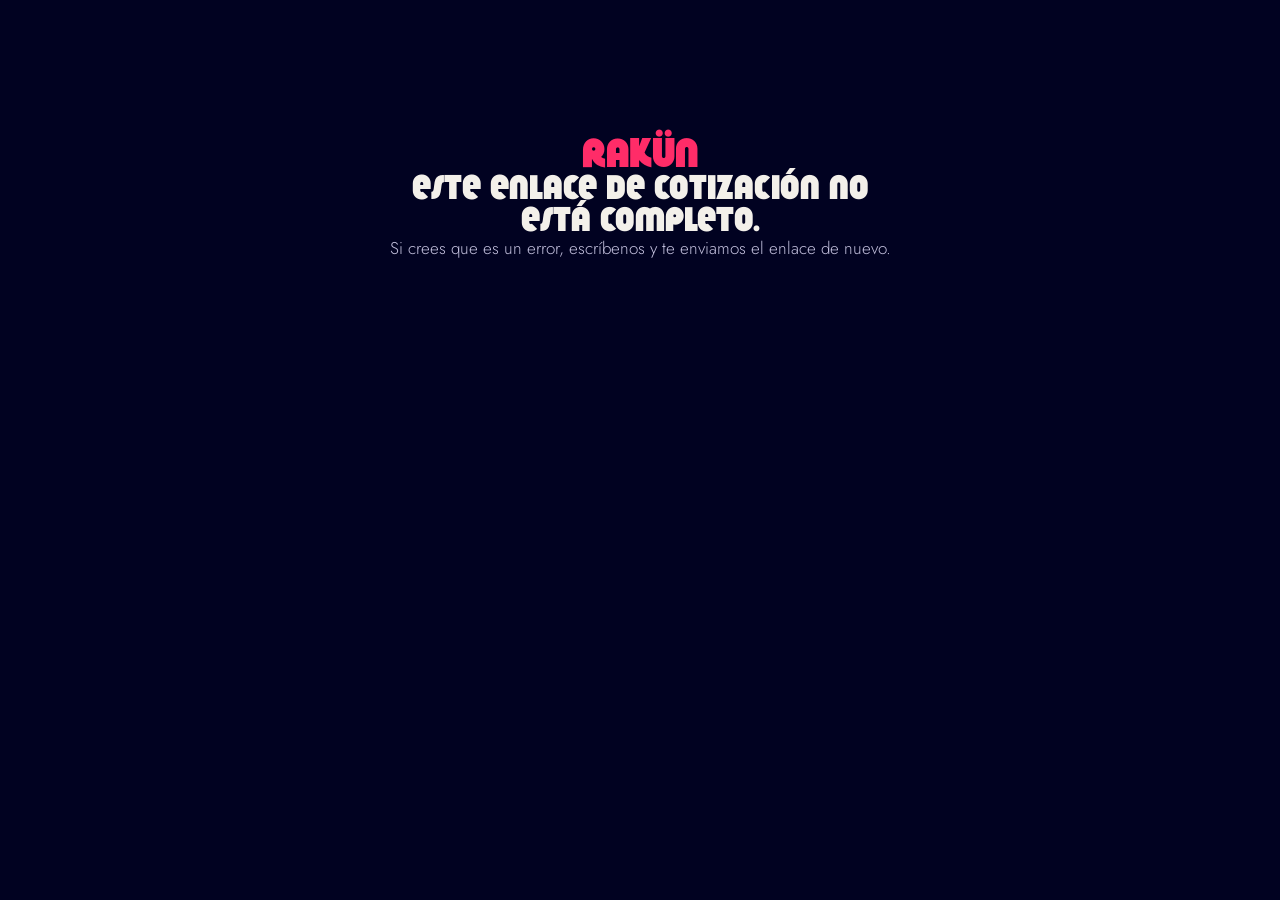
<file: cotizacion.html>
<!doctype html>
<html lang="es">
<head>
  <meta charset="utf-8">
  <meta name="viewport" content="width=device-width, initial-scale=1">
  <title>Cotización — RAKÜN Visual Design</title>
  <meta name="description" content="Tu cotización de RAKÜN: revísala, descárgala en PDF y acéptala.">
  <meta name="robots" content="noindex">
  <meta name="theme-color" content="#010221">
  <link rel="preconnect" href="https://fonts.googleapis.com">
  <link rel="preconnect" href="https://fonts.gstatic.com" crossorigin>
  <link rel="stylesheet" href="https://fonts.googleapis.com/css2?family=Jost:wght@300;400;500&family=JetBrains+Mono:wght@400;500&display=swap">
  <script src="pixel.js" defer></script>
  <link rel="stylesheet" href="styles.css">
  <link rel="stylesheet" href="app/cotizacion.css">
  <link rel="icon" href="assets/favicon.svg" type="image/svg+xml">
  <link rel="icon" href="assets/favicon-32.png" type="image/png" sizes="32x32">
  <link rel="apple-touch-icon" href="assets/apple-touch-icon.png">
</head>
<body class="cq">
  <!-- La hoja la arma app/cotizacion.js con el enlace secreto (?c=…). «Descargar PDF» imprime esta misma hoja. -->
  <main class="cq__wrap" data-quote>
    <p class="mono cq__loading">Cargando tu cotización…</p>
  </main>
  <script type="module" src="app/cotizacion.js"></script>
</body>
</html>
</file>
<file: styles.css>
/* ==========================================================================
   RAKÜN Visual Design — styles.css
   Sistema: tokens de marca + data-theme por landing. El rosa siempre manda;
   cada landing solo cambia --accent / --accent-2 y algún detalle menor.
   ========================================================================== */

@font-face {
  font-family: "Knuckle Down";
  src: local("Knuckle Down"), local("KnuckleDown"),
       url("fonts/KnuckleDown.otf") format("opentype");
  font-weight: 100 900; /* una sola variante: evita negritas sintéticas */
  font-style: normal;
  font-display: swap;
}

/* ---------- Tokens ---------- */
:root {
  /* Marca */
  --pink: #FF2C68;
  --yellow: #FFF02B;
  --blue: #2BCDFF;
  --navy: #1B1A35;
  --white: #FFFFFF;
  --cream: #F3F0EA;
  --navy-deep: #14132B;
  --ink-0: #010221;           /* fondo del isotipo: el mapache se funde con la pantalla */
  --ink-soft: #3C3A5C;        /* texto secundario sobre crema (AA) */
  --mist: #C3C0DD;            /* texto secundario sobre navy (AA) */

  /* Tema (home por defecto) */
  --accent: var(--yellow);
  --accent-2: var(--blue);
  --surface-dark: var(--ink-0);
  --surface-light: var(--cream);
  --on-dark: var(--white);
  --on-light: var(--navy);
  --line-dark: rgba(255, 255, 255, .17);
  --line-light: rgba(27, 26, 53, .22);

  /* Tipografía */
  --f-display: "Knuckle Down", "Rubik", "Arial Rounded MT Bold", system-ui, sans-serif;
  --f-body: "Futura", "Futura PT", "Jost", "Century Gothic", sans-serif;
  --f-mono: "JetBrains Mono", ui-monospace, "SFMono-Regular", Menlo, monospace;

  --fs-mega: clamp(3.1rem, 8.4vw, 9.8rem);
  --fs-display: clamp(2.5rem, 5.8vw, 6.4rem);
  --fs-display-md: clamp(2.2rem, 4.6vw, 4.9rem);
  --fs-lead: clamp(1.12rem, 1.35vw, 1.38rem);
  --fs-body: 1.0625rem;
  --fs-label: .8125rem;
  --fs-mono: .72rem;

  /* Espacio y retícula */
  --hdr-h: 68px;
  --rail: 64px;
  --gutter: clamp(16px, 3vw, 44px);
  --sec-pad: clamp(72px, 10vw, 152px);

  --ease-out: cubic-bezier(.16, 1, .3, 1);
  --ease-io: cubic-bezier(.76, 0, .24, 1);
}

/* Landings: solo cambian acentos y algún detalle */
body[data-theme="influencers"] { --accent: var(--yellow); --accent-2: var(--yellow); }
body[data-theme="medicos"]     { --accent: var(--blue);   --accent-2: var(--blue); }
body[data-theme="mentores"]    {
  --accent: var(--yellow);
  --accent-2: var(--blue);
  /* autoridad: más fondo oscuro, las secciones "claras" pasan a navy profundo */
  --surface-light: var(--navy-deep);
  --on-light: var(--white);
  --ink-soft: var(--mist);
  --line-light: rgba(255, 255, 255, .17);
}

/* ---------- Base ---------- */
*, *::before, *::after { box-sizing: border-box; }
html { -webkit-text-size-adjust: 100%; scroll-behavior: smooth; }
html.lenis, html.lenis body { height: auto; }
.lenis.lenis-smooth { scroll-behavior: auto !important; }
body {
  margin: 0;
  background: var(--surface-dark);
  color: var(--on-dark);
  font-family: var(--f-body);
  font-weight: 300;
  font-size: var(--fs-body);
  line-height: 1.55;
  -webkit-font-smoothing: antialiased;
  text-rendering: optimizeLegibility;
  overflow-x: clip;
}
.intro-on body { overflow: hidden; }
img, svg { display: block; max-width: 100%; }
img { height: auto; }
a { color: inherit; text-decoration: none; }
button { font: inherit; color: inherit; background: none; border: 0; padding: 0; cursor: pointer; }
h1, h2, h3, p, ol, ul, dl, dd, figure, blockquote { margin: 0; }
ol, ul { list-style: none; padding: 0; }
em { font-style: normal; color: var(--pink); }
.pink { color: var(--pink); }
[hidden] { display: none !important; }

::selection { background: var(--pink); color: var(--navy); }
html { scrollbar-color: var(--pink) var(--navy-deep); scrollbar-width: thin; }
::-webkit-scrollbar { width: 10px; }
::-webkit-scrollbar-track { background: var(--navy-deep); }
::-webkit-scrollbar-thumb { background: var(--pink); }

:focus-visible { outline: 3px solid var(--pink); outline-offset: 3px; }
.sec--pink :focus-visible, .btn--pink:focus-visible, .mega-btn:focus-visible { outline-color: var(--navy); }
.sec--navy :focus-visible, .hdr :focus-visible, .intro :focus-visible { outline-color: var(--yellow); }

.sprite { position: absolute; width: 0; height: 0; overflow: hidden; }
.mono {
  font-family: var(--f-mono);
  font-size: var(--fs-mono);
  font-weight: 400;
  letter-spacing: .06em;
  text-transform: uppercase;
  line-height: 1.5;
}
.ico { width: 1.1em; height: 1.1em; flex: none; }
.cross { position: absolute; width: 18px; height: 18px; color: currentColor; opacity: .7; }

.skip-link {
  position: fixed; left: 12px; top: -60px; z-index: 200;
  background: var(--yellow); color: var(--navy);
  padding: 10px 16px; font-weight: 500;
}
.skip-link:focus { top: 12px; }

/* ---------- Links y botones ---------- */
.link {
  display: inline-flex; align-items: center; gap: .45em;
  font-family: var(--f-body); font-weight: 400;
  font-size: .9rem; letter-spacing: .14em; text-transform: uppercase;
  padding-bottom: 4px;
  background: linear-gradient(currentColor, currentColor) 0 100% / 100% 1px no-repeat;
  transition: background-size .5s var(--ease-out);
}
.link .ico { transition: transform .4s var(--ease-out); }
.link:hover { background-size: 0% 1px; background-position: 100% 100%; }
.link:hover .ico { transform: translate(2px, 2px); }
.link:hover .ico use[href="#i-ne"] { transform: none; }

.btn {
  display: inline-flex; align-items: center; gap: .6em;
  font-family: var(--f-body); font-weight: 500;
  font-size: .8rem; letter-spacing: .16em; text-transform: uppercase;
  padding: 0 20px; height: 44px;
  transition: transform .35s var(--ease-out);
}
.btn--pink { background: var(--pink); color: var(--navy); }
.btn .ico { transition: transform .35s var(--ease-out); }
.btn:hover .ico { transform: translate(3px, -3px); }

/* ---------- Badge (logotipo) ---------- */
.badge {
  --bs: 40px;
  display: inline-flex; flex-direction: column;
  font-size: var(--bs);
  border: max(2px, .055em) solid var(--white);
  padding: .1em .12em 0;
  line-height: 1;
  position: relative;
  user-select: none;
}
.badge__word {
  display: flex; align-items: flex-end;
  font-family: var(--f-display); font-weight: 900;
  text-transform: uppercase; letter-spacing: -.01em;
  color: var(--white);
  line-height: .86;
  padding: .02em .02em 0;
}
.badge__word > span { display: inline-block; position: relative; }
.badge__u { color: var(--pink); }
.badge__burst {
  position: absolute; width: .44em; height: .44em;
  right: -.24em; top: -.26em;
  fill: var(--pink);
  overflow: visible;
}
.badge__bar {
  display: flex; justify-content: space-between; gap: .3em;
  background: var(--pink);
  font-family: var(--f-body); font-weight: 400;
  font-size: .26em; letter-spacing: .2em;
  margin: .5em -.47em 0;
  padding: .26em .5em .2em .62em;
  transform-origin: left center;
}
.badge__bar span:first-child { color: var(--white); }
.badge__bar span:last-child { color: var(--navy); }
.badge--sm { --bs: 22px; }

/* ---------- Ojo ---------- */
.rk-eye { overflow: visible; }
.rk-eye__lid { fill: var(--eye-lid, var(--navy)); stroke: var(--eye-lid, var(--navy)); stroke-width: 3; stroke-linejoin: round; }
.rk-eye__cut line { stroke: var(--pink); }
.rk-eye__sclera { fill: var(--blue); }
.rk-eye__yellow { fill: var(--yellow); }
.rk-eye__pink { fill: var(--pink); }
.rk-eye__ring { fill: var(--white); }
.rk-eye__pupil { fill: var(--navy); }

/* ==========================================================================
   000 · INTRO
   ========================================================================== */
.intro { display: none; }
.intro-on .intro {
  display: block;
  position: fixed; inset: 0; z-index: 150;
  /* red de seguridad: si el JS falla, la intro se retira sola */
  animation: intro-failsafe .01s 6s forwards;
}
.intro.is-running { animation: none; }
@keyframes intro-failsafe { to { visibility: hidden; pointer-events: none; } }

.intro__cut, .intro__panel { position: absolute; inset: 0; }
.intro__cut { background: var(--pink); }
.intro__panel {
  background: var(--ink-0);
  display: grid; place-items: center;
  overflow: hidden;
}
.intro__stage {
  display: flex; flex-direction: column; align-items: center;
  gap: clamp(8px, 2.4vh, 28px);
}
.intro__art { width: 100%; height: 100%; display: block; overflow: visible; }
.badge--intro { --bs: clamp(44px, 7.4vw, 92px); }
.i-flash { fill: var(--pink); }
.intro__meta {
  position: absolute; left: var(--gutter); bottom: 22px;
  display: flex; gap: 28px; color: var(--mist);
}
.intro__skip {
  position: absolute; right: var(--gutter); bottom: 14px;
  display: inline-flex; align-items: center; gap: 10px;
  color: var(--white); padding: 10px 0;
  background: linear-gradient(currentColor, currentColor) 0 calc(100% - 6px) / 100% 1px no-repeat;
}
.intro__skip:hover { color: var(--yellow); }
/* indicador de carga: avanza a saltos, como la animación cuadro a cuadro */
.intro__load {
  position: absolute; left: 50%; bottom: clamp(22px, 5vh, 46px); translate: -50% 0; z-index: 2;
  display: flex; flex-direction: column; align-items: stretch; gap: 8px;
  width: min(300px, 64vw); color: var(--white);
}
.intro__load p { display: flex; justify-content: space-between; gap: 16px; margin: 0; font-size: .62rem; letter-spacing: .14em; text-transform: uppercase; }
.intro__load p b { color: var(--yellow); font-weight: 500; }
.intro__load span[data-intro-msg]::after { content: "_"; animation: intro-caret .5s steps(1) infinite; }
.intro__bar { display: block; height: 8px; padding: 2px; border: 1px solid rgba(255, 255, 255, .5); }
.intro__bar i { display: block; height: 100%; background: var(--yellow); transform: scaleX(0); transform-origin: 0 50%; }
@keyframes intro-caret { 50% { opacity: 0; } }

/* ==========================================================================
   Cursor
   ========================================================================== */
.cursor { display: none; }
.has-cursor .cursor { display: block; }
.has-cursor, .has-cursor * { cursor: none !important; }
.cursor__dot, .cursor__ring {
  position: fixed; left: 0; top: 0; z-index: 1000;          /* encima de todo: intro, alcantarilla, formularios y avisos */
  pointer-events: none; border-radius: 50%;
  will-change: transform;
}
/* contorno navy: el punto rosa sigue viéndose sobre botones y secciones rosas */
.cursor__dot { width: 8px; height: 8px; margin: -4px 0 0 -4px; background: var(--pink); box-shadow: 0 0 0 1.5px var(--ink-0); }
.cursor__ring {
  width: 38px; height: 38px; margin: -19px 0 0 -19px;
  border: 1px solid var(--white);
  mix-blend-mode: difference;
  transition: opacity .3s;
}
.cursor.is-hidden .cursor__dot, .cursor.is-hidden .cursor__ring { opacity: 0; }

/* ==========================================================================
   Header
   ========================================================================== */
.hdr {
  position: fixed; inset: 0 0 auto; z-index: 90;
  height: var(--hdr-h);
  display: flex; align-items: center; gap: clamp(14px, 2vw, 28px);
  padding: 0 var(--gutter);
  background: var(--ink-0);
  color: var(--white);
  border-bottom: 1px solid var(--line-dark);
  transition: transform .5s var(--ease-out);
}
.hdr.is-hidden { transform: translateY(-100%); }
.hdr__brand { display: block; flex: none; }
.hdr__eye { width: 52px; height: auto; aspect-ratio: 212 / 140; flex: none; --eye-lid: var(--navy-deep); }
/* el ojo del menú lleva de vuelta a la alcantarilla (la entrada para elegir mundo) */
.hdr__home { position: relative; display: block; flex: none; line-height: 0; }
.hdr__home-tip {
  position: absolute; top: calc(100% + 12px); left: 50%; translate: -50% -4px;
  padding: 6px 10px; white-space: nowrap; line-height: 1.2;
  font-size: .56rem; letter-spacing: .12em; text-transform: uppercase;
  background: var(--yellow); color: var(--ink-0); box-shadow: 3px 3px 0 var(--pink);
  opacity: 0; pointer-events: none; transition: opacity .2s, translate .2s var(--ease-out);
}
.hdr__home-tip::before { content: ""; position: absolute; bottom: 100%; left: 50%; margin-left: -6px; border: 6px solid transparent; border-bottom-color: var(--yellow); }
.hdr__home:hover .hdr__home-tip, .hdr__home:focus-visible .hdr__home-tip { opacity: 1; translate: -50% 0; }
.hdr__nav { margin-left: auto; }
.hdr__nav ul { display: flex; gap: clamp(16px, 2.4vw, 36px); }
.hdr__nav a {
  position: relative;
  font-weight: 400; font-size: var(--fs-label);
  letter-spacing: .2em; text-transform: uppercase;
  padding: 6px 0;
}
.hdr__nav a::after {
  content: ""; position: absolute; left: 0; right: 0; bottom: 0; height: 2px;
  background: var(--pink);
  transform: scaleX(0); transform-origin: right;
  transition: transform .45s var(--ease-out);
}
.hdr__nav a[data-swatch="yellow"]::after { background: var(--yellow); }
.hdr__nav a[data-swatch="blue"]::after { background: var(--blue); }
.hdr__nav a[data-swatch="mix"]::after { background: linear-gradient(90deg, var(--yellow) 50%, var(--blue) 50%); }
.hdr__nav a:hover::after { transform: scaleX(1); transform-origin: left; }
.hdr__clock { color: var(--mist); white-space: nowrap; padding-left: clamp(14px, 2vw, 28px); border-left: 1px solid var(--line-dark); line-height: var(--hdr-h); }
.hdr__clock span { color: var(--white); }
.hdr__menu, .hdr__cta-mobile { display: none; }

/* ==========================================================================
   Secciones y retícula
   ========================================================================== */
.sec {
  position: relative;
  display: grid;
  grid-template-columns: var(--rail) minmax(0, 1fr);
}
.sec--navy { background: var(--surface-dark); color: var(--on-dark); --line: var(--line-dark); }
.sec--cream { background: var(--surface-light); color: var(--on-light); --line: var(--line-light); }
.sec--pink { background: var(--pink); color: var(--navy); --line: rgba(27, 26, 53, .3); }
.sec + .sec, .sec + .marquee, .marquee + .sec { border-top: 1px solid var(--line); }

.rail {
  position: relative;
  border-right: 1px solid var(--line);
}
.rail__num, .rail__label {
  position: sticky; top: calc(var(--hdr-h) + 24px);
  display: block;
  font-family: var(--f-mono); font-size: var(--fs-mono);
  letter-spacing: .06em; text-align: center;
}
.rail__label {
  top: calc(var(--hdr-h) + 56px);
  margin-top: 14px;
  writing-mode: vertical-rl; transform: rotate(180deg);
  text-transform: uppercase; opacity: .72;
  margin-inline: auto;
}
.rail::before {
  content: "—"; position: absolute; top: calc(var(--sec-pad) * .5); left: 0; width: 100%;
  font-family: var(--f-mono); font-size: var(--fs-mono); text-align: right; opacity: .5;
  display: none;
}
.sec__body { padding: var(--sec-pad) var(--gutter); min-width: 0; }

.display {
  font-family: var(--f-display); font-weight: 900;
  font-size: var(--fs-display);
  line-height: .9; letter-spacing: -.015em;
  text-transform: uppercase;
  text-wrap: balance;
}
.display--md { font-size: var(--fs-display-md); }

/* ==========================================================================
   001 · HERO
   ========================================================================== */
.hero { min-height: 100svh; padding-top: var(--hdr-h); }
.hero .rail__num { top: calc(var(--hdr-h) + 24px); }
.hero__grid {
  display: grid;
  grid-template-columns: repeat(12, minmax(0, 1fr));
  align-items: stretch;
  padding: clamp(28px, 4vw, 56px) var(--gutter) clamp(40px, 5vw, 72px);
  gap: 0 var(--gutter);
  min-height: calc(100svh - var(--hdr-h));
}
.hero__copy {
  grid-column: 1 / span 7; grid-row: 1;
  position: relative; z-index: 3;
  display: flex; flex-direction: column; justify-content: space-between;
  gap: 40px;
  pointer-events: none;
}
.hero__copy a { pointer-events: auto; }
.hero__title {
  font-family: var(--f-display); font-weight: 900;
  font-size: var(--fs-mega);
  line-height: .86; letter-spacing: -.02em;
  text-transform: uppercase;
  margin-top: clamp(8px, 2vw, 28px);
}
.line { display: block; overflow: hidden; padding-top: .14em; margin-top: -.14em; padding-bottom: .03em; }
.line > span { display: inline-block; }
.line--pink { color: var(--pink); }
.hero__foot { display: grid; gap: 22px; max-width: 30rem; }
.hero__lede { font-size: var(--fs-lead); font-weight: 300; line-height: 1.45; color: var(--white); }
.hero__meta { display: flex; flex-wrap: wrap; gap: 6px 28px; color: var(--mist); }
.hero__foot .link { justify-self: start; }

/* Collage */
.collage {
  grid-column: 7 / -1; grid-row: 1;
  position: relative;
  align-self: center;
  /* el ancho sale del alto disponible: así el logo y su "fig. 01" caben enteros en pantallas bajitas */
  width: min(100%, calc((100svh - var(--hdr-h) - 150px) * 5 / 5.6));
  aspect-ratio: 5 / 5.6;
  margin-left: auto;
  color: var(--mist);
}
.collage > * { position: absolute; }
.collage__blk { display: block; }
.collage__blk--blue { right: 0; top: 6%; width: 50%; height: 56%; background: var(--accent-2); }
.collage__blk--yellow { left: 6%; bottom: 3%; width: 30%; height: 24%; background: var(--accent); }
.collage__burst { right: 30%; top: -3%; width: 30%; height: auto; aspect-ratio: 1; fill: var(--pink); }

/* ==========================================================================
   002 · ENFOQUE
   ========================================================================== */
.focus__head {
  display: grid; grid-template-columns: minmax(0, 8fr) minmax(0, 4fr);
  gap: var(--gutter); align-items: end;
  margin-bottom: clamp(40px, 6vw, 80px);
}
.focus__aside, .block__aside { color: var(--ink-soft); font-size: var(--fs-lead); line-height: 1.45; max-width: 26rem; }

.cards {
  display: grid; grid-template-columns: repeat(3, minmax(0, 1fr));
  border: 1px solid var(--line);
}
.card { position: relative; isolation: isolate; }
.card + .card { border-left: 1px solid var(--line); }
.card::before {
  content: ""; position: absolute; inset: 0; z-index: -1;
  background: var(--c);
  transform: scaleY(0); transform-origin: bottom;
  transition: transform .6s var(--ease-out);
}
.card__link {
  display: flex; flex-direction: column; gap: 18px;
  height: 100%;
  padding: clamp(18px, 2vw, 28px);
  transition: color .3s;
}
.card__top { display: flex; justify-content: space-between; align-items: flex-start; }
.card__num {
  font-family: var(--f-display); font-weight: 900;
  font-size: clamp(3rem, 5vw, 5.2rem); line-height: .8;
}
.card__arrow { width: 40px; height: 40px; transition: transform .5s var(--ease-out); }
.card__media { position: relative; display: block; aspect-ratio: 5 / 4; margin: 6px 0 4px; }
.card__media::before {
  content: ""; position: absolute; inset: 0;
  background: var(--c);
  transform: translate(10px, 10px);
}
.card--mentor .card__media::before { background: linear-gradient(135deg, var(--yellow) 50%, var(--blue) 50%); }
.card__spikes {
  position: absolute; right: -8%; top: -14%; width: 46%; height: auto; aspect-ratio: 1;
  fill: var(--pink);
  transform: scale(0) rotate(-40deg);
  transition: transform .6s var(--ease-out);
}
.card__title {
  font-family: var(--f-display); font-weight: 900;
  font-size: clamp(2rem, 3.2vw, 3.3rem); line-height: .9; text-transform: uppercase;
  margin-top: 6px;
}
.card__desc { font-size: 1.06rem; line-height: 1.45; max-width: 30ch; }
.card__tags { margin-top: auto; padding-top: 16px; border-top: 1px solid var(--line); color: var(--ink-soft); }

.card:hover::before, .card:focus-within::before { transform: scaleY(1); }
.card:hover .card__link, .card:focus-within .card__link { color: var(--c-ink); }
.card:hover .card__spikes, .card:focus-within .card__spikes { transform: scale(1) rotate(0deg); }
.card:hover .card__arrow, .card:focus-within .card__arrow { transform: rotate(-45deg); }
.card:hover .card__tags, .card:focus-within .card__tags { color: inherit; border-color: currentColor; }
.card--mentor:hover .card__num, .card--mentor:focus-within .card__num { color: var(--yellow); }
.card--mentor:hover .card__arrow, .card--mentor:focus-within .card__arrow { color: var(--blue); }
.card--mentor .card__media::before { transition: transform .6s var(--ease-out); }

.services {
  display: flex; align-items: center; flex-wrap: wrap;
  gap: 14px 0;
  margin-top: clamp(40px, 5vw, 64px);
  font-weight: 400; font-size: .95rem; letter-spacing: .18em; text-transform: uppercase;
}
.services li { display: flex; align-items: center; flex: 1 1 0; gap: 12px; white-space: nowrap; }
.services li:not(:last-child)::after { content: ""; flex: 1; height: 1px; background: currentColor; margin: 0 18px; min-width: 24px; }
.services .mono { font-size: .9rem; font-family: var(--f-display); font-weight: 900; letter-spacing: 0; }
.services li:last-child { flex: 0 0 auto; }

/* ==========================================================================
   003 · MANIFIESTO
   ========================================================================== */
.manifesto { min-height: 100svh; }
.js .manifesto { min-height: 240vh; }
.manifesto__sticky {
  position: sticky; top: 0;
  align-self: start;
  min-height: 100svh;
  display: flex; flex-direction: column; justify-content: center;
  gap: 40px;
  padding: calc(var(--hdr-h) + 40px) var(--gutter) 48px;
}
.manifesto__text {
  font-family: var(--f-display); font-weight: 900;
  font-size: clamp(2.6rem, 6.9vw, 8rem);
  line-height: .9; letter-spacing: -.015em;
  text-transform: uppercase;
  max-width: 15ch;
}
.manifesto__text strong { font-weight: inherit; color: var(--white); }
.manifesto .w { display: inline-block; }
.js .manifesto.is-scrub .w { opacity: .16; }
.manifesto__eye {
  display: inline-block;
  width: 1.36em; height: .9em;
  margin-left: .12em;
  vertical-align: -.02em;
  --eye-lid: var(--navy);
}
.manifesto__eye svg { width: 100%; height: 100%; }
.manifesto__sign { display: flex; flex-wrap: wrap; gap: 8px 40px; color: var(--navy); }

/* ==========================================================================
   004 · MARQUEE
   ========================================================================== */
.marquee {
  position: relative;
  background: var(--surface-dark);
  overflow: hidden;
  padding: clamp(18px, 3vw, 44px) 0;
  border-bottom: 1px solid var(--line-dark);
  --line: var(--line-dark);
}
.marquee__rail {
  position: absolute; left: 0; top: 0; bottom: 0; width: var(--rail);
  display: grid; place-items: center;
  border-right: 1px solid var(--line-dark);
  background: var(--surface-dark);
  color: var(--white); z-index: 2;
}
.marquee__track { display: flex; width: max-content; will-change: transform; }
.marquee__group { display: flex; align-items: center; flex: none; }
.mq {
  font-family: var(--f-display); font-weight: 900;
  font-size: clamp(4rem, 12vw, 13rem);
  line-height: .95; text-transform: uppercase; letter-spacing: -.02em;
  padding: 0 .12em;
}
.mq--white { color: var(--white); }
.mq--pink { color: var(--pink); }
.mq--yellow { color: var(--accent); }
.mq__burst { width: clamp(3rem, 8vw, 8.4rem); height: auto; aspect-ratio: 1; fill: var(--pink); margin: 0 .5vw; flex: none; }

/* ==========================================================================
   005 · ESTUDIO
   ========================================================================== */
.block + .block { margin-top: clamp(96px, 12vw, 180px); }
.block__head {
  display: flex; justify-content: space-between; align-items: flex-end; flex-wrap: wrap;
  gap: 20px var(--gutter);
  padding-bottom: clamp(20px, 2.4vw, 32px);
  margin-bottom: clamp(32px, 4vw, 56px);
  border-bottom: 1px solid var(--line);
}
.link--dark { font-size: .82rem; }

/* Proceso: línea de tiempo (visual · nodo · texto) */
.tl {
  --art: 230px;
  position: relative; list-style: none; margin: 0; padding: 0;
  display: grid; grid-template-columns: repeat(4, minmax(0, 1fr)); column-gap: 28px;
}
.tl__step { position: relative; }
.tl__art { position: relative; height: var(--art); transition: opacity .5s, transform .5s var(--ease-out); }
.tl__node {
  position: relative; z-index: 2; display: block;
  width: 26px; height: 26px; margin: 21px 0 28px; box-sizing: border-box;
  border: 3px solid var(--navy); border-radius: 50%; background: var(--navy);
  transition: background .3s, transform .3s var(--ease-out);
}
.tl__when { margin: 0; color: var(--pink); }
.tl__title { margin: 10px 0; font-family: var(--f-display); font-weight: 900; font-size: clamp(1.7rem, 2.4vw, 2.2rem); line-height: .95; text-transform: uppercase; }
.tl__text { margin: 0 0 14px; max-width: 30ch; color: var(--ink-soft); font-weight: 300; line-height: 1.5; }
.tl__out { display: inline-block; padding: 6px 10px; background: var(--navy); color: var(--cream); }
.tl__when, .tl__title, .tl__text, .tl__out { transition: opacity .5s; }

/* la línea: base punteada + relleno rojo que avanza lineal (TL_DURATION en main.js) */
.tl__line { position: absolute; left: 0; right: 0; top: calc(var(--art) + 33px); height: 0; border-top: 3px dashed var(--navy); pointer-events: none; }
.tl__fill { position: absolute; left: 0; right: 0; top: -4.5px; height: 6px; border-radius: 3px; background: var(--pink); transform: scaleX(1); transform-origin: left center; }

/* con JS: todo arranca apagado y se enciende cuando pasa el rojo */
.tl[data-armed] .tl__fill { transform: scaleX(0); }
.tl[data-armed].is-run .tl__fill { transform: scaleX(1); transition: transform 3.2s linear; }
.tl[data-armed] .tl__step:not(.is-on) :is(.tl__art, .tl__when, .tl__title, .tl__text, .tl__out) { opacity: .35; }
.tl[data-armed] .tl__step:not(.is-on) .tl__node { background: var(--cream); }
.tl__step:hover .tl__node { background: var(--pink); transform: scale(1.2); }
.tl__step:hover .tl__art { transform: translateY(-8px); }

/* notas tipo papel */
.tl-note {
  position: absolute; left: var(--x); top: var(--y); transform: rotate(var(--r));
  padding: 6px 9px; background: var(--white); color: var(--navy);
  font-family: var(--f-mono); font-size: 11px; white-space: nowrap;
  box-shadow: 3px 4px 0 rgba(27, 26, 53, .25);
}
.tl-note--y { background: var(--yellow); }
.tl-note--p { background: var(--pink); color: var(--white); }

/* 01 · lupa con el ojo */
.tl-find__lens {
  position: absolute; left: 6%; top: 18px; width: 160px; height: 160px; overflow: hidden;
  border-radius: 50%; background: var(--white);
  box-shadow: inset 0 0 0 11px var(--navy), 8px 9px 0 rgba(27, 26, 53, .2);
}
.tl-find__lens svg { position: absolute; left: 26px; top: 46px; width: 108px; height: 72px; overflow: visible; }
.tl-find__lens g g { transform: translate(118px, 74px); transition: transform .5s var(--ease-out); }
.tl__step:hover .tl-find__lens g g { transform: translate(150px, 74px); }
.tl-find__handle { position: absolute; left: calc(6% + 132px); top: 154px; width: 80px; height: 18px; border-radius: 9px; background: var(--navy); transform: rotate(42deg); transform-origin: left center; }

/* 02 · brief */
.tl-brief__card {
  position: absolute; left: 4%; top: 24px; width: min(240px, 92%); height: 190px; box-sizing: border-box;
  padding: 22px 22px 0; background: var(--white); transform: rotate(-3deg);
  box-shadow: 8px 9px 0 rgba(27, 26, 53, .2);
}
.tl-brief__card .mono { margin: 0 0 14px; color: var(--ink-soft); }
.tl-brief__tape { position: absolute; left: 84px; top: -10px; width: 70px; height: 22px; background: rgba(195, 192, 221, .65); transform: rotate(4deg); }
.tl-brief__row { position: relative; display: flex; justify-content: space-between; align-items: center; margin: 0; padding: 8px 0; border-bottom: 1px dashed rgba(27, 26, 53, .35); font-size: 15px; }
.tl-brief__row b { font-family: var(--f-display); font-size: 20px; color: var(--pink); }
.tl-brief__ring { position: absolute; left: -10px; top: -2px; width: 118px; height: 38px; border: 3px solid var(--pink); border-radius: 50%; transform: rotate(-4deg); }

/* 03 · abanico de color */
.tl-swatch__chip {
  position: absolute; left: 28%; top: 24px; width: 96px; height: 170px; background: var(--white);
  font-family: var(--f-mono); font-size: 10px; letter-spacing: .1em; color: var(--navy);
  box-shadow: 5px 6px 0 rgba(27, 26, 53, .2);
  transform-origin: 50% 150px; transform: rotate(calc(var(--i) * 10deg));
  transition: transform .5s var(--ease-out);
}
.tl-swatch__chip i { display: block; height: 118px; margin-bottom: 10px; background: var(--c); }
.tl-swatch__chip { text-indent: 8px; }
.tl__step:hover .tl-swatch__chip { transform: rotate(calc(var(--i) * 17deg)); }
.tl-swatch__tag {
  position: absolute; left: 58%; top: 150px; padding: 6px 10px 2px;
  font-family: var(--f-display); font-weight: 900; font-size: 26px; text-transform: uppercase;
  background: var(--navy); color: var(--pink); transform: rotate(-6deg);
  box-shadow: 4px 4px 0 rgba(27, 26, 53, .25);
}

/* 04 · al aire */
.tl-live__phone {
  position: absolute; left: 24%; top: 8px; width: 118px; height: 210px; box-sizing: border-box; padding: 8px;
  border-radius: 18px; background: var(--navy); transform: rotate(4deg);
  box-shadow: 8px 9px 0 rgba(27, 26, 53, .2);
}
.tl-live__screen { position: relative; display: block; height: 100%; overflow: hidden; border-radius: 12px; background: linear-gradient(170deg, var(--pink) 0%, var(--navy) 90%); }
.tl-live__play { position: absolute; left: 50%; top: 40%; margin: -16px 0 0 -12px; border-left: 28px solid var(--cream); border-top: 16px solid transparent; border-bottom: 16px solid transparent; }
.tl-live__cap { position: absolute; left: 12px; right: 20px; bottom: 30px; height: 7px; background: var(--cream); }
.tl-live__cap--y { right: 40px; bottom: 16px; background: var(--yellow); }
.tl-live__views { font-size: 15px; font-weight: 500; }
.tl-live__burst { position: absolute; left: 4%; top: 140px; width: 84px; height: 84px; fill: var(--pink); transition: transform .6s var(--ease-out); }
.tl__step:hover .tl-live__burst { transform: rotate(45deg) scale(1.1); }
.tl-live__air { position: absolute; left: calc(4% + 10px); top: 176px; color: var(--white); font-weight: 500; transform: rotate(-8deg); }


/* Cifras */
.stats { display: grid; grid-template-columns: repeat(4, minmax(0, 1fr)); border-top: 1px solid var(--line); border-bottom: 1px solid var(--line); }
.stat { display: flex; flex-direction: column; gap: 10px; padding: clamp(18px, 2.4vw, 32px) clamp(14px, 2vw, 28px); }
.stat + .stat { border-left: 1px solid var(--line); }
.stat dt { color: var(--ink-soft); }
.stat dd {
  font-family: var(--f-display); font-weight: 900;
  font-size: clamp(3.6rem, 7.6vw, 8.4rem); line-height: .85;
  font-variant-numeric: tabular-nums;
}
.stat--word dd { font-size: clamp(2rem, 3.6vw, 3.9rem); line-height: .95; color: var(--pink); margin-top: auto; }
.stat sup { font-size: .45em; color: var(--pink); vertical-align: .9em; margin-left: .04em; }
.placeholder-note { margin-top: 16px; color: var(--ink-soft); }

/* Testimonios */
.quotes__ctrl { display: flex; align-items: center; gap: 12px; }
.quotes__count { margin-right: 8px; }
.round-btn {
  width: 52px; height: 52px; border-radius: 50%;
  display: grid; place-items: center;
  border: 1px solid currentColor;
  transition: background-color .3s, color .3s;
}
.round-btn:hover { background: var(--navy); color: var(--cream); }
.round-btn .ico { width: 22px; height: 22px; }
.quotes__viewport { display: grid; }
.quote {
  grid-area: 1 / 1;
  display: grid; grid-template-columns: minmax(0, 4fr) minmax(0, 8fr);
  grid-template-rows: 1fr auto;
  gap: 24px clamp(24px, 5vw, 80px);
  align-items: start;
}
.quote blockquote p {
  font-size: clamp(1.55rem, 3vw, 2.9rem);
  font-weight: 300; line-height: 1.16; letter-spacing: -.01em;
  text-wrap: pretty; max-width: 26ch;
}
.quote figcaption { color: var(--ink-soft); align-self: end; padding-top: 18px; border-top: 1px solid var(--line); }

/* ==========================================================================
   006 · CTA
   ========================================================================== */
.cta__body { padding-bottom: clamp(88px, 10vw, 150px); }
.cta__title {
  font-family: var(--f-display); font-weight: 900;
  font-size: clamp(3rem, 9vw, 10.4rem);
  line-height: .86; letter-spacing: -.02em; text-transform: uppercase;
}
.cta__title span { display: block; }
.cta__row {
  display: grid; grid-template-columns: minmax(0, 5fr) minmax(0, 7fr);
  align-items: center; gap: var(--gutter);
  margin-top: clamp(40px, 6vw, 88px);
}
.cta__eye-wrap { position: relative; }
.cta__eye { width: 100%; max-width: 440px; height: auto; aspect-ratio: 212 / 140; --eye-lid: var(--navy-deep); }
.cta__action { display: grid; justify-items: start; gap: 18px; }
.mega-btn {
  position: relative; isolation: isolate;
  display: inline-flex; align-items: center; gap: .3em;
  background: var(--pink); color: var(--navy);
  font-family: var(--f-display); font-weight: 900;
  font-size: clamp(2.2rem, 5.4vw, 5.4rem); line-height: 1;
  text-transform: uppercase; letter-spacing: -.01em;
  padding: .32em .5em .3em .55em;
  transition: transform .4s var(--ease-out);
}
.mega-btn__label { position: relative; }
.mega-btn__ico { width: .8em; height: .8em; transition: transform .5s var(--ease-out); }
.mega-btn__burst {
  position: absolute; z-index: -1; width: 1.9em; height: auto; aspect-ratio: 1;
  fill: var(--pink);
  transform: scale(0) rotate(-30deg);
  transition: transform .55s cubic-bezier(.34, 1.56, .64, 1);
}
.mega-btn__burst--1 { right: -.7em; top: -.8em; }
.mega-btn__burst--2 { left: -.6em; bottom: -.7em; width: 1.4em; transition-delay: .05s; }
.mega-btn__burst--3 { left: 42%; top: -.9em; width: 1.1em; transition-delay: .1s; fill: var(--yellow); }
.mega-btn:hover .mega-btn__burst, .mega-btn[aria-expanded="true"] .mega-btn__burst { transform: scale(1) rotate(0deg); }
.mega-btn:hover .mega-btn__ico { transform: rotate(45deg); }
.mega-btn[aria-expanded="true"] .mega-btn__ico { transform: rotate(135deg); }
.cta__hint { color: var(--mist); }

.picker { margin-top: clamp(40px, 5vw, 72px); }
.picker__q { color: var(--mist); margin-bottom: 14px; }
.picker__list { display: grid; gap: 10px; }
.pick {
  display: grid; grid-template-columns: auto 1fr auto; align-items: center; gap: clamp(16px, 3vw, 40px);
  padding: clamp(16px, 2vw, 26px) clamp(18px, 2.4vw, 32px);
  font-family: var(--f-display); font-weight: 900;
  transition: transform .45s var(--ease-out);
}
.pick__name { font-size: clamp(2rem, 4.6vw, 4.4rem); line-height: .95; text-transform: uppercase; }
.pick .ico { width: clamp(28px, 3vw, 44px); height: auto; aspect-ratio: 1; transition: transform .45s var(--ease-out); }
.pick--yellow { background: var(--yellow); color: var(--navy); }
.pick--blue { background: var(--blue); color: var(--navy); }
.pick--mix { background: var(--navy-deep); color: var(--yellow); box-shadow: inset 0 0 0 1px var(--blue); }
.pick--mix .ico { color: var(--blue); }
.pick:hover { transform: translateX(14px); }
.pick:hover .ico { transform: rotate(45deg); }

/* ==========================================================================
   007 · FOOTER
   ========================================================================== */
.ftr .sec__body { padding-bottom: 28px; }
.ftr__top {
  display: grid; grid-template-columns: minmax(0, 5fr) minmax(0, 7fr);
  gap: var(--gutter); align-items: start;
}
.logo-h { display: inline-flex; align-items: center; gap: 32px; }
.logo-h__mark { width: clamp(96px, 10vw, 140px); height: auto; aspect-ratio: 1; overflow: visible; }
.logo-h__type { display: grid; line-height: .9; }
.logo-h__word { font-family: var(--f-display); font-weight: 900; font-size: clamp(2.6rem, 4.4vw, 4.2rem); letter-spacing: -.01em; }
.logo-h__sub { font-weight: 300; font-size: 1.6rem; letter-spacing: .42em; color: var(--pink); margin-top: 6px; }
.ftr__cols { display: grid; grid-template-columns: repeat(3, minmax(0, 1fr)); gap: var(--gutter); }
.ftr__col { display: grid; gap: 12px; align-content: start; }
.ftr__col h2 { color: var(--ink-soft); padding-bottom: 10px; border-bottom: 1px solid var(--line); margin-bottom: 6px; }
.ftr__col .link { justify-self: start; text-transform: none; letter-spacing: .04em; font-size: 1rem; }
.ftr__giant {
  font-family: var(--f-display); font-weight: 900;
  font-size: clamp(5rem, 25.5vw, 30rem);
  line-height: .8; letter-spacing: -.03em;
  margin: clamp(48px, 7vw, 110px) 0 clamp(16px, 2vw, 28px);
  white-space: nowrap;
}
.ftr__bottom {
  display: flex; justify-content: space-between; flex-wrap: wrap; gap: 10px 28px;
  padding-top: 18px; border-top: 1px solid var(--line);
  color: var(--ink-soft);
}
.ftr__top-link { display: inline-flex; align-items: center; gap: 8px; color: var(--on-light); }
.ftr__top-link:hover { color: var(--pink); }

/* ==========================================================================
   Responsive
   ========================================================================== */
@media (max-width: 1180px) {
  .hdr__clock { display: none; }
}

@media (max-width: 960px) {
  :root { --rail: 0px; }
  .hdr__nav, .hdr__cta { display: none; }
  .hdr__menu { display: inline-flex; align-items: center; gap: 10px; margin-left: auto; color: var(--white); height: 44px; }
  .hdr__menu-bars { width: 22px; height: 8px; border-top: 2px solid currentColor; border-bottom: 2px solid currentColor; transition: transform .4s var(--ease-out); }
  .menu-open .hdr__menu-bars { transform: rotate(90deg); }
  .hdr__nav {
    position: absolute; left: 0; right: 0; top: 100%; margin: 0;
    height: 100vh;
    padding-bottom: calc(40px + var(--hdr-h)) !important;
    background: var(--ink-0);
    border-top: 1px solid var(--line-dark);
    padding: 32px var(--gutter) 40px;
    flex-direction: column; justify-content: space-between;
    overflow-y: auto;
  }
  .menu-open .hdr__nav { display: flex; }
  .hdr__nav ul { flex-direction: column; gap: 4px; }
  .hdr__nav li a {
    font-family: var(--f-display); font-weight: 900; font-size: clamp(2.6rem, 12vw, 4.4rem);
    letter-spacing: -.01em; line-height: 1.05; display: inline-block;
  }
  .hdr__nav li a::after { height: 4px; }
  .hdr__cta-mobile { display: inline-flex; align-self: flex-start; height: 52px; }

  .sec { grid-template-columns: minmax(0, 1fr); }
  .rail {
    border-right: 0; border-bottom: 1px solid var(--line);
    display: flex; gap: 14px; align-items: center;
    padding: 12px var(--gutter);
  }
  .rail__num, .rail__label { position: static; writing-mode: initial; transform: none; margin: 0; text-align: left; }
  .hero .rail { display: none; }
  .manifesto .rail, .cta .rail { border-bottom-color: var(--line); }

  .hero__grid { grid-template-columns: minmax(0, 1fr); min-height: 0; gap: 36px; padding-top: 28px; }
  .hero__copy, .collage { grid-column: 1; grid-row: auto; }
  .hero__copy { gap: 28px; }
  .collage { max-height: none; width: min(100%, 560px); margin: 0 auto; }

  .focus__head { grid-template-columns: minmax(0, 1fr); }
  .cards { grid-template-columns: minmax(0, 1fr); }
  .card + .card { border-left: 0; border-top: 1px solid var(--line); }
  .services { flex-direction: column; align-items: stretch; }
  .services li { flex: none; }
  .services li:last-child { flex: none; }

  /* TODO responsive: la línea de tiempo se rediseña aparte; por ahora 2 columnas sin línea */
  .tl { grid-template-columns: repeat(2, minmax(0, 1fr)); row-gap: 48px; }
  .tl__line { display: none; }


  .stats { grid-template-columns: repeat(2, minmax(0, 1fr)); }
  .stat:nth-child(3) { border-left: 0; }
  .stat:nth-child(n+3) { border-top: 1px solid var(--line); }

  .quote { grid-template-columns: minmax(0, 1fr); }
  .quote__mark { grid-row: auto; max-width: 220px; }

  .cta__row { grid-template-columns: minmax(0, 1fr); }
  .cta__eye { max-width: 300px; }

  .ftr__top { grid-template-columns: minmax(0, 1fr); gap: 48px; }
}

@media (max-width: 600px) {
  :root { --hdr-h: 60px; }
  .hdr { gap: 12px; }
  .hdr__eye { width: 44px; }
  .badge--sm { --bs: 19px; }
  .hero__title { font-size: clamp(2.9rem, 16.4vw, 5.8rem); }
  .ftr__cols { grid-template-columns: minmax(0, 1fr); }
  .intro__meta { display: none; }
  .quotes__ctrl { width: 100%; justify-content: flex-end; }
}

/* ---------- Movimiento reducido ---------- */
@media (prefers-reduced-motion: reduce) {
  html { scroll-behavior: auto; }
  *, *::before, *::after { transition-duration: .01ms !important; animation-duration: .01ms !important; }
  .js .manifesto { min-height: 100svh; }
  .manifesto__sticky { position: relative; }
}

/* Ajustes tras revisión */
.menu-open body { overflow: hidden; }
.badge--sm .badge__bar { font-size: .2em; min-height: .9em; }
.badge--sm .badge__bar span { visibility: hidden; }

/* ==========================================================================
   Isotipo como lámina (plate), patrón de ondas y secciones nuevas
   ========================================================================== */

/* Lámina del isotipo: el arte oficial va recortado en su cuadro, con marco editorial */
.plate { position: relative; margin: 0; background: var(--ink-0); }
.plate__art { display: block; width: 100%; height: auto; aspect-ratio: 1; }
.plate__frame { position: absolute; inset: 0; border: 1px solid var(--line-dark); pointer-events: none; }
.plate__x { color: var(--white); }
.plate__x--tl { left: -9px; top: -9px; }
.plate__x--br { right: -9px; bottom: -9px; }
.plate__cap {
  position: absolute; left: 0; right: 0; top: calc(100% + 10px);
  display: flex; justify-content: space-between; gap: 12px;
  color: var(--mist); text-transform: none; letter-spacing: .02em; font-style: italic;
}

/* Intro */
.intro__stage { gap: clamp(18px, 3.4vh, 36px); }
.intro__plate { position: relative; width: min(66vmin, 600px); aspect-ratio: 1; }

/* Hero collage (sin retratos) */
.collage__logo { left: -12%; top: -3%; width: 116%; z-index: 2; margin: 0; }
.collage__art { display: block; width: 100%; height: auto; overflow: visible; }
.collage__cap { position: absolute; left: 14%; bottom: 3%; display: flex; gap: 24px; color: var(--mist); text-transform: none; letter-spacing: .02em; font-style: italic; }
.collage__blk--blue { right: -2%; top: 2%; width: 38%; height: 44%; }
.collage__blk--yellow { left: 44%; bottom: -4%; width: 26%; height: 16%; }
.collage__burst { left: 6%; top: 4%; right: auto; width: 16%; z-index: 1; }
.collage__tag { color: var(--mist); z-index: 3; }
.collage__tag--geo { right: 0; bottom: -2%; text-align: right; }
.collage__tag--ref { right: 2%; top: 2%; color: var(--navy); }

/* Cards: bloque de color con etiqueta */
.card__tag {
  position: absolute; left: 12px; bottom: 12px; z-index: 1;
  background: var(--ink-0); color: var(--white);
  padding: 6px 10px;
  transition: transform .7s var(--ease-out);
}
.card__spikes { z-index: 1; }
.card:hover .card__tag, .card:focus-within .card__tag { transform: translate(-12px, -12px); }

/* 005 · Estrategia digital */
.strategy { overflow: hidden; }
.strategy__head {
  display: grid; grid-template-columns: minmax(0, 7fr) minmax(0, 5fr);
  gap: var(--gutter); align-items: end;
  margin-bottom: clamp(40px, 6vw, 80px);
}
.strategy__aside { display: grid; gap: 22px; justify-items: end; justify-self: end; }
.strategy__lede { color: var(--mist); font-size: var(--fs-lead); line-height: 1.45; max-width: 34ch; }
.pillars { border-top: 1px solid var(--line); }

/* Videos de referencia */
.reels__grid {
  display: grid; grid-template-columns: repeat(4, minmax(0, 1fr));
  gap: clamp(28px, 3vw, 44px) clamp(12px, 1.6vw, 24px);
}
.reel:nth-child(even) { margin-top: clamp(32px, 5vw, 80px); }
.reel figure { margin: 0; }
.reel__frame {
  position: relative; aspect-ratio: 9 / 16; overflow: hidden;
  background: var(--c);
  isolation: isolate;
}
.reel__frame video {
  position: absolute; inset: 0; width: 100%; height: 100%; object-fit: cover;
  z-index: 1; opacity: 0; transition: opacity .5s;
}
.reel__frame video.is-ready { opacity: 1; }
.reel__play {
  position: absolute; left: 14px; bottom: 14px; z-index: 2;
  width: 52px; height: 52px; border-radius: 50%;
  display: grid; place-items: center;
  background: var(--ink-0); color: var(--white);
  transition: transform .4s var(--ease-out), background-color .3s;
}
.reel__play .ico { width: 22px; height: 22px; }
.reel__play:hover { transform: scale(1.1); background: var(--pink); color: var(--navy); }
.reel figcaption { display: grid; gap: 4px; padding-top: 14px; }
.reel__title {
  font-family: var(--f-display); font-weight: 900;
  font-size: clamp(1.25rem, 1.8vw, 1.7rem); line-height: .95; text-transform: uppercase;
}
.reel__meta { color: var(--ink-soft); }

/* Testimonios: bloque de color con patrón en vez de retrato */
.quote__mark {
  grid-row: 1 / span 2; position: relative; display: block;
  aspect-ratio: 1; width: 100%; max-width: 380px;
  background: var(--c); overflow: hidden;
}
.quote__glyph {
  position: absolute; left: .06em; top: -.12em;
  font-family: var(--f-body); font-weight: 500;
  font-size: clamp(9rem, 16vw, 15rem); line-height: 1;
  color: var(--ink-0);
}

/* Logo horizontal: el isotipo va en su cuadro oscuro */
.logo-h__mark { width: clamp(120px, 12vw, 170px); overflow: visible; }

@media (max-width: 960px) {
  .strategy__head { grid-template-columns: minmax(0, 1fr); }
  .reels__grid { grid-template-columns: repeat(2, minmax(0, 1fr)); }
  .collage { aspect-ratio: 1 / 1.05; }
}

/* ---------- Estrategia: filas con icono y "Ver más" ---------- */
.pillar { border-bottom: 1px solid var(--line); }
.pillar__row {
  position: relative; isolation: isolate;
  display: grid;
  grid-template-columns: 72px 44px minmax(0, 5fr) minmax(0, 4fr) auto;
  align-items: center; gap: 10px var(--gutter);
  padding: clamp(16px, 2vw, 24px) 0;
}
.pillar__icon {
  position: relative; width: 72px; height: 72px;
  display: grid; place-items: center;
  background: var(--navy); color: var(--white);
}
.pillar__icon::after { content: ""; position: absolute; left: 0; right: 0; bottom: 0; height: 5px; background: var(--pc); }
.pillar__icon svg { width: 46px; height: 46px; transition: transform .5s var(--ease-out); }
.pillar__n { color: var(--pc); }
.pillar__title {
  font-family: var(--f-display); font-weight: 900;
  font-size: clamp(1.7rem, 3vw, 3rem); line-height: .92; text-transform: uppercase;
}
.pillar__short { color: var(--mist); font-size: var(--fs-lead); }
.pillar__more {
  display: inline-flex; align-items: center; gap: 12px;
  border: 1px solid var(--line-dark); border-radius: 999px;
  padding: 12px 18px; color: var(--white); white-space: nowrap;
  transition: background-color .3s, color .3s, border-color .3s;
}
.pillar__plus { position: relative; width: 12px; height: 12px; transition: transform .45s var(--ease-out); }
.pillar__plus::before, .pillar__plus::after { content: ""; position: absolute; background: currentColor; }
.pillar__plus::before { left: 0; right: 0; top: 5px; height: 2px; }
.pillar__plus::after { top: 0; bottom: 0; left: 5px; width: 2px; }
.pillar__more:hover, .pillar__more[aria-expanded="true"] { background: var(--pc); border-color: var(--pc); color: var(--navy); }
.pillar__more[aria-expanded="true"] .pillar__plus { transform: rotate(45deg); }
.pillar__row:hover .pillar__icon svg { transform: rotate(-8deg) scale(1.08); }

.pillar__detail { overflow: hidden; }
.pillar__inner {
  display: grid; grid-template-columns: minmax(0, 5fr) minmax(0, 4fr) minmax(0, 3fr);
  gap: 16px var(--gutter); align-items: start;
  padding: 4px 0 clamp(24px, 3vw, 36px) calc(72px + 44px + var(--gutter) * 2);
}
.pillar__inner > p { color: var(--white); font-size: var(--fs-lead); line-height: 1.45; max-width: 38ch; }
.pillar__list { display: grid; gap: 10px; }
.pillar__list li { display: flex; gap: 12px; align-items: baseline; color: var(--mist); }
.pillar__list li::before { content: ""; flex: none; width: 8px; height: 8px; background: var(--pc); transform: translateY(-1px); }
.pillar__out { color: var(--pc); justify-self: end; text-align: right; }

@media (max-width: 960px) {
  .pillar__row { grid-template-columns: 56px minmax(0, 1fr) auto; }
  .pillar__icon { width: 56px; height: 56px; }
  .pillar__icon svg { width: 36px; height: 36px; }
  .pillar__n { display: none; }
  .pillar__short { grid-column: 2 / -1; grid-row: 2; font-size: 1rem; }
  .pillar__more { grid-column: 3; grid-row: 1; padding: 10px 14px; }
  .pillar__inner { grid-template-columns: minmax(0, 1fr); padding-left: 0; }
  .pillar__out { justify-self: start; text-align: left; }
  .collage__logo { left: -4%; width: 104%; }
}

/* ==========================================================================
   Cartelismo sutil: grano, video de portada, etiquetas, cinta y papel rasgado
   ========================================================================== */

/* Grano en todas las secciones (encima del contenido, no captura el puntero) */
.sec, .marquee { isolation: isolate; }
.sec::after, .marquee::after {
  content: ""; position: absolute; inset: 0; z-index: 6;
  pointer-events: none;
  background-size: 240px;
}
.sec--navy::after, .marquee::after { background-image: url("assets/grain-light.svg"); opacity: .07; }
.sec--pink::after  { background-image: url("assets/grain-dark.svg"); opacity: .18; }
.sec--cream::after { background-image: url("assets/grain-dark.svg"); opacity: .12; }

/* Hero: video de portada que se funde con el fondo */
.hero > .rail, .hero__grid { position: relative; z-index: 1; }
.hero__bg { position: absolute; inset: 0; z-index: 0; overflow: hidden; pointer-events: none; }
.hero__video {
  position: absolute; inset: 0; width: 100%; height: 100%;
  object-fit: cover;
  opacity: var(--hero-video-opacity, .35);
  -webkit-mask-image: linear-gradient(180deg, #000 0%, #000 35%, transparent 94%);
          mask-image: linear-gradient(180deg, #000 0%, #000 35%, transparent 94%);
}
.hero__bg::after {
  content: ""; position: absolute; inset: 0;
  background: linear-gradient(90deg, rgba(1, 2, 33, .88) 0%, rgba(1, 2, 33, .55) 40%, rgba(1, 2, 33, .2) 100%);
}

/* "mirar." como etiqueta de cartel */
.hero__title .line--pink { padding: .2em .35em .28em 0; margin: -.06em 0 -.2em; }
.hero__title .line--pink > span {
  background: var(--pink); color: var(--ink-0);
  padding: .12em .16em 0;
  rotate: -2.5deg;
  box-shadow: .08em .08em 0 rgba(0, 0, 0, .5);
}

/* Collage: sombra dura de papel, cinta y stickers */
.collage__blk--blue { rotate: 1.2deg; box-shadow: 10px 12px 0 rgba(0, 0, 0, .4), 0 40px 70px rgba(0, 0, 0, .45); }
.collage__blk--yellow { rotate: -1.5deg; box-shadow: 10px 12px 0 rgba(0, 0, 0, .4), 0 30px 60px rgba(0, 0, 0, .45); }
.collage__burst { filter: drop-shadow(6px 8px 0 rgba(0, 0, 0, .4)); }
.collage__art { filter: drop-shadow(16px 20px 0 rgba(0, 0, 0, .35)) drop-shadow(0 30px 50px rgba(0, 0, 0, .4)); }
.collage__tape {
  width: 20%; height: 4.5%; min-height: 20px; z-index: 3;
  background: rgba(243, 240, 234, .72);
  box-shadow: 0 1px 3px rgba(0, 0, 0, .25);
}
.collage__tape--1 { right: -7%; top: 0; rotate: 38deg; }
.collage__tape--2 { right: -6%; top: 44%; rotate: -35deg; }

.sticker { display: inline-block; padding: 7px 11px; font-weight: 500; box-shadow: 4px 5px 0 rgba(0, 0, 0, .45); }
.sticker--cream { background: var(--cream); color: var(--navy); rotate: 4deg; box-shadow: 4px 4px 0 rgba(27, 26, 53, .4); }
.collage__cap {
  background: var(--cream); color: var(--navy);
  padding: 7px 12px; font-style: normal; font-weight: 500;
  rotate: -4deg; z-index: 3;
  box-shadow: 4px 5px 0 rgba(0, 0, 0, .45);
}
.collage__tag--ref {
  top: 36%; right: -3%;
  background: var(--pink); color: var(--ink-0);
  padding: 6px 10px; font-weight: 500;
  rotate: 3deg;
  box-shadow: 4px 4px 0 rgba(0, 0, 0, .45);
}

/* "vistos." con trazo a mano */
.scribbled { position: relative; display: inline-block; }
.scribble {
  position: absolute; left: -.18em; top: -.2em;
  width: calc(100% + .36em); max-width: none; height: 1.3em;
  overflow: visible; pointer-events: none;
}
.scribble path { fill: none; stroke: var(--on-light); stroke-width: 3; stroke-linecap: round; vector-effect: non-scaling-stroke; }

/* Entrada al manifiesto: borde de papel rasgado, con sombra sobre la sección anterior */
.focus { background-image: linear-gradient(180deg, transparent calc(100% - 64px), rgba(27, 26, 53, .28)); }
.manifesto {
  z-index: 2;
  margin-top: -22px;
  border-top: 0 !important;
  clip-path: polygon(0% 14px,3% 6px,5% 16px,8% 4px,11% 12px,14% 2px,17% 15px,20% 7px,23% 13px,26% 3px,29% 11px,32% 5px,35% 16px,38% 8px,41% 12px,44% 2px,47% 14px,50% 6px,53% 13px,56% 3px,59% 15px,62% 7px,65% 11px,68% 2px,71% 14px,74% 6px,77% 16px,80% 4px,83% 12px,86% 5px,89% 15px,92% 3px,95% 13px,98% 6px,100% 11px,100% 100%,0% 100%);
}

/* "mirarte." como etiqueta */
.manifesto__text strong {
  display: inline-block;
  background: var(--ink-0); color: var(--pink);
  padding: .1em .14em 0;
  rotate: -2deg;
  box-shadow: .06em .06em 0 rgba(27, 26, 53, .35);
}
.manifesto__sign .sticker { margin-left: auto; }
.manifesto .rail { padding-top: 22px; } /* el número no queda bajo el borde rasgado */

/* Marquee: "Crear" con tinta gastada */
.mq--pink {
  background-image: url("assets/grunge.svg"), linear-gradient(var(--pink), var(--pink));
  background-size: 520px, auto;
  -webkit-background-clip: text; background-clip: text;
  color: transparent;
}

/* ==========================================================================
   Intro sucia: isotipo en punteado, animado cuadro a cuadro
   ========================================================================== */
.intro {
  --i-bg: var(--ink-0);
  --i-fur: #24336B;          /* navy más claro para que el punteado se lea sobre el fondo */
  --i-disc: var(--white);
  --i-speck: var(--mist);
  --eye-lid: var(--i-fur);
}
.intro--paper {
  --i-bg: #F1ECE2;
  --i-fur: #1E2B5A;
  --i-disc: #F1ECE2;
  --i-speck: var(--navy);
}
.intro__panel { background: var(--i-bg); }
.intro__panel::after {
  content: ""; position: absolute; inset: 0; pointer-events: none;
  background: url("assets/grain-light.svg") 0 0 / 240px;
  opacity: .09;
}
.intro--paper .intro__panel::after { background-image: url("assets/grain-dark.svg"); opacity: .16; }
.intro__dust { position: absolute; inset: 0; width: 100%; height: 100%; pointer-events: none; }
.intro__stage { position: relative; z-index: 1; }
.ri-speck { fill: var(--i-speck); }
.ri-fur { fill: var(--i-fur); }
.ri-disc { fill: var(--i-disc); }
.badge--intro { filter: url(#ri-fb); opacity: 0; }
.intro--paper .badge--intro { border-color: var(--navy); }
.intro--paper .badge__word { color: var(--navy); }
.intro--paper .intro__meta { color: var(--ink-soft); }
.intro--paper .intro__skip { color: var(--navy); }

/* Manifiesto: el ojo grande a un lado del texto, no junto a "mirarte" */
.manifesto__text { max-width: min(15ch, 54vw); }
.manifesto__eye {
  position: absolute;
  right: clamp(24px, 6vw, 120px); top: 50%;
  width: clamp(160px, 22vw, 360px); height: auto;
  aspect-ratio: 212 / 140;
  margin: 0;
  translate: 0 -50%;
  filter: drop-shadow(10px 12px 0 rgba(27, 26, 53, .28));
}
@media (max-width: 960px) {
  .manifesto__text { max-width: 15ch; }
  .manifesto__eye { position: static; translate: none; width: min(46vw, 220px); align-self: flex-end; }
}

/* ==========================================================================
   Header · menú "Lo que hacemos" (los dos mundos de RAKÜN)
   ========================================================================== */
.hdr__nav ul { align-items: center; }
.hdr__mega-btn {
  display: inline-flex; align-items: center; gap: .6em;
  font-weight: 400; font-size: var(--fs-label);
  letter-spacing: .2em; text-transform: uppercase;
  padding: 10px 14px;
  border: 1px solid var(--line-dark);
  transition: background-color .2s, color .2s, border-color .2s;
}
.hdr__mega-btn .ico { width: 12px; height: 12px; transition: transform .3s steps(2); }
.hdr__mega-btn:hover { border-color: var(--white); }
.hdr__mega-btn[aria-expanded="true"] { background: var(--pink); color: var(--ink-0); border-color: var(--pink); }
.hdr__mega-btn[aria-expanded="true"] .ico { transform: rotate(180deg); }

.mega {
  position: absolute; left: 0; right: 0; top: 100%;
  display: none;
  grid-template-columns: repeat(2, minmax(0, 1fr));
  background: var(--ink-0);
  border-bottom: 1px solid var(--line-dark);
  box-shadow: 0 30px 60px rgba(0, 0, 0, .55);
}
.mega.is-open { display: grid; animation: mega-in .3s steps(3) both; }
@keyframes mega-in { from { clip-path: inset(0 0 100% 0); } to { clip-path: inset(0 0 0 0); } }
.mega__world { display: flex; flex-direction: column; gap: 18px; padding: 40px 48px 52px calc(var(--rail) + var(--gutter)); }
.mega__world--b {
  border-left: 1px solid var(--line-dark);
  padding-left: 56px;
  background: radial-gradient(ellipse 80% 70% at 80% 10%, var(--navy) 0%, rgba(27, 26, 53, 0) 70%);
}
.mega__kicker { color: var(--mist); }
.mega__title {
  font-family: var(--f-display); font-weight: 900;
  font-size: clamp(2.2rem, 3.6vw, 3.6rem); line-height: .9;
  text-transform: uppercase;
}
.mega__list { display: flex; flex-direction: column; margin-top: 6px; }
.hdr__nav .mega a { font-size: inherit; letter-spacing: normal; text-transform: none; padding: 0; }
.hdr__nav .mega a::after { content: none; }
.hdr__nav .mega__list a {
  display: grid; grid-template-columns: 44px minmax(0, 1fr) auto;
  align-items: center; gap: 18px;
  padding: 14px 4px;
  border-top: 1px solid var(--line-dark);
}
.mega__list li:last-child a { border-bottom: 1px solid var(--line-dark); }
.mega__list .mono { color: var(--mist); }
.mega__sw { width: 44px; height: 44px; background: var(--sw); }
.mega__num { font-family: var(--f-display); font-weight: 900; font-size: 1.6rem; color: var(--pink); }
.mega__name {
  display: block;
  font-family: var(--f-display); font-weight: 900;
  font-size: clamp(1.6rem, 2.2vw, 2.2rem); line-height: .95;
  text-transform: uppercase;
  transition: color .2s steps(2);
}
.mega__list a:hover .mega__name, .mega__list a:focus-visible .mega__name { color: var(--pink); }
.mega__list .ico { transition: transform .3s var(--ease-out); }
.mega__list a:hover .ico { transform: translate(3px, -3px); }
.mega__tags { display: flex; flex-wrap: wrap; align-items: center; gap: 10px; }
.mega__tags > .mono { color: var(--mist); margin-right: 6px; }
.hdr__nav .mega .sticker { padding: 7px 11px; font-weight: 500; letter-spacing: .1em; text-transform: uppercase; font-size: var(--fs-mono); }
.mega__tags .sticker:nth-of-type(1) { rotate: -2deg; }
.mega__tags .sticker:nth-of-type(2) { rotate: 1.5deg; }
.mega__tags .sticker:nth-of-type(3) { rotate: -1deg; }
.mega__tags .sticker:nth-of-type(4) { rotate: 2deg; }
.hdr__nav .mega .mega__all { align-self: flex-start; padding-bottom: 4px; font-size: .9rem; letter-spacing: .14em; text-transform: uppercase; }
.mega__fig { position: absolute; right: var(--gutter); bottom: 16px; color: var(--mist); }

.sticker--pink { background: var(--pink); color: var(--ink-0); }
.sticker--yellow { background: var(--yellow); color: var(--ink-0); }
.sticker--blue { background: var(--blue); color: var(--ink-0); }
.sticker--pink, .sticker--yellow, .sticker--blue { rotate: 0deg; box-shadow: 3px 3px 0 rgba(0, 0, 0, .5); }

@media (max-width: 960px) {
  .hdr__nav ul { align-items: flex-start; }
  .hdr__nav ul li:first-child { display: none; }          /* en móvil los dos mundos se ven directamente */
  .mega {
    position: static; display: grid; order: -1;
    grid-template-columns: minmax(0, 1fr);
    background: none; border: 0; box-shadow: none;
    margin-bottom: 28px;
  }
  .mega__world, .mega__world--b { padding: 0 0 24px; border: 0; background: none; }
  .hdr__nav .mega li a { font-family: inherit; font-size: inherit; letter-spacing: inherit; line-height: inherit; display: grid; }
  .mega__fig { display: none; }
}

/* ---------- Papel rasgado: borde superior de una sección que monta sobre la anterior ---------- */
.lip {
  position: absolute; left: 0; right: 0; top: -22px; height: 26px; z-index: 7;
  pointer-events: none;
  filter: drop-shadow(0 -5px 6px rgba(0, 0, 0, .4));
}
.lip::before {
  content: ""; position: absolute; inset: 0;
  background: var(--lip, var(--cream));
  clip-path: polygon(0% 14px,3% 6px,5% 16px,8% 4px,11% 12px,14% 2px,17% 15px,20% 7px,23% 13px,26% 3px,29% 11px,32% 5px,35% 16px,38% 8px,41% 12px,44% 2px,47% 14px,50% 6px,53% 13px,56% 3px,59% 15px,62% 7px,65% 11px,68% 2px,71% 14px,74% 6px,77% 16px,80% 4px,83% 12px,86% 5px,89% 15px,92% 3px,95% 13px,98% 6px,100% 11px,100% 100%,0% 100%);
}
/* las listas del panel no heredan el layout en fila de la lista del nav */
.hdr__nav .mega__list { display: flex; flex-direction: column; align-items: stretch; gap: 0; }
.hdr__nav .mega .sticker--cream { color: var(--navy); }
.hdr__nav .mega .sticker--pink, .hdr__nav .mega .sticker--yellow, .hdr__nav .mega .sticker--blue { color: var(--ink-0); }

/* ==========================================================================
   000 · La puerta del club: "¿Qué buscas?"
   La mirilla se abre a pocos cuadros, el ojo te mira y eliges mundo.
   ========================================================================== */
.door { display: none; }
.door-on body { overflow: hidden; }
.door-on .door {
  position: fixed; inset: 0; z-index: 140;
  overflow-y: auto; overscroll-behavior: contain;      /* en pantallas bajas, la entrada se puede bajar */
  display: grid;
  grid-template-columns: minmax(0, 5fr) minmax(0, 6fr);
  grid-template-rows: auto auto;
  grid-template-areas: "neon ask" "frame ask";
  align-content: safe center;                            /* centradas; si no caben, empiezan arriba y se bajan */
  align-items: center; column-gap: clamp(32px, 5vw, 96px); row-gap: 18px;
  padding: 5vh clamp(24px, 7vw, 120px);
  overflow-y: auto;
  color: var(--white);
  background:
    radial-gradient(ellipse 40% 50% at 28% 10%, rgba(255, 44, 104, .14) 0%, rgba(255, 44, 104, 0) 70%),
    radial-gradient(circle at 26% 54%, #15142c 0%, #0b0a1a 60%);
}
.door::after {
  content: ""; position: fixed; inset: 0; pointer-events: none;
  background: url("assets/grain-light.svg") 0 0 / 240px;
  opacity: .08;
}
.door:focus { outline: none; }
.door[data-fade="1"] { opacity: .6; }
.door[data-fade="2"] { opacity: .25; }
.door[data-fade="3"] { opacity: 0; }

/* letrero de neón */
.door__neon {
  grid-area: neon; justify-self: center; align-self: end;
  font-family: var(--f-display); font-weight: 900; font-size: clamp(2rem, 3.4vw, 3rem);
  letter-spacing: .04em; color: var(--pink);
  text-shadow: 0 0 6px var(--pink), 0 0 18px rgba(255, 44, 104, .7), 0 0 42px rgba(255, 44, 104, .45);
  animation: neon 5s steps(1) infinite;
}
.door__neon small { font-family: var(--f-mono); font-size: .32em; letter-spacing: .3em; margin-left: .4em; vertical-align: .6em; }
@keyframes neon { 0%, 100% { opacity: 1; } 41% { opacity: .35; } 42% { opacity: 1; } 44% { opacity: .5; } 45% { opacity: 1; } }

/* la tapa de alcantarilla (antes era una puerta; se conservan los nombres door__*) */
.door__frame {
  grid-area: frame; justify-self: center; align-self: start;
  position: relative;
  height: min(62vh, 500px); aspect-ratio: 1;
}
/* el hueco: luz rosa que sube y escalera; se ve cuando la tapa se corre */
.door__inside {
  position: absolute; inset: 0; border-radius: 50%; overflow: hidden;
  background: radial-gradient(circle at 50% 50%, rgba(255, 44, 104, .15) 0%, #120214 45%, #05020c 75%);
  box-shadow: inset 0 18px 40px rgba(0, 0, 0, .9), 0 0 0 16px #2a2840, 0 0 0 20px #0b0a1a;
}
.door__ladder {
  position: absolute; left: 44%; width: 12%; top: 18%; bottom: 18%; opacity: .7;
  background: repeating-linear-gradient(180deg, transparent 0 34px, #3a3858 34px 42px);
  border-left: 6px solid #3a3858; border-right: 6px solid #3a3858;
}
.door[data-leaf="1"] .door__inside { background: radial-gradient(circle at 50% 50%, rgba(255, 44, 104, .35) 0%, #120214 45%, #05020c 75%); }
.door[data-leaf="2"] .door__inside { background: radial-gradient(circle at 50% 50%, rgba(255, 44, 104, .55) 0%, #120214 50%, #05020c 78%); box-shadow: inset 0 18px 40px rgba(0, 0, 0, .9), 0 0 0 16px #2a2840, 0 0 0 20px #0b0a1a, 0 0 36px rgba(255, 44, 104, .6); }
.door[data-leaf="3"] .door__inside { background: radial-gradient(circle at 50% 50%, rgba(255, 44, 104, .75) 0%, #3a0620 55%, #05020c 80%); box-shadow: inset 0 18px 40px rgba(0, 0, 0, .9), 0 0 0 16px #2a2840, 0 0 0 20px #0b0a1a, 0 0 54px rgba(255, 44, 104, .6); }

/* la tapa: hierro fundido con relieve de rombos */
.door__leaf {
  position: absolute; inset: 0; border-radius: 50%;
  container-type: inline-size;
  background:
    repeating-linear-gradient(45deg, rgba(255, 255, 255, .07) 0 3px, transparent 3px 16px),
    repeating-linear-gradient(-45deg, rgba(0, 0, 0, .35) 0 3px, transparent 3px 16px),
    radial-gradient(circle at 38% 30%, #2c2a48 0%, var(--navy) 55%, #131228 100%);
  box-shadow: inset 0 0 0 4px rgba(255, 255, 255, .06), inset 0 0 0 30px rgba(0, 0, 0, .18), 14px 18px 0 rgba(0, 0, 0, .55);
}
/* al elegir: la tapa se levanta y se corre a un lado, a pocos cuadros */
.door[data-leaf="1"] .door__leaf { transform: translate(1.2%, -2%) rotate(3deg); }
.door[data-leaf="2"] .door__leaf { transform: translate(18%, -5%) rotate(12deg); }
.door[data-leaf="3"] .door__leaf { transform: translate(46%, -2%) rotate(24deg); }
.door__ring { position: absolute; inset: 0; width: 100%; height: 100%; overflow: visible; }
.door__ring text { font-family: var(--f-mono); font-size: 17px; font-weight: 500; letter-spacing: 7px; fill: #3a3858; }
.door__pry { position: absolute; top: 48.4%; width: 6.8%; height: 2.4%; border-radius: 6px; background: #05020c; box-shadow: inset 0 2px 3px rgba(0, 0, 0, .9); }
.door__pry--l { left: 14%; }
.door__pry--r { right: 14%; }

/* mirilla con rejilla (idéntica a la de la puerta) */
.door__hatch {
  position: absolute; left: 50%; top: 29%;
  width: 52%; aspect-ratio: 240 / 112; translate: -50% 0;
  overflow: hidden;
  background: var(--ink-0);
  box-shadow: inset 0 6px 14px rgba(0, 0, 0, .8), 0 0 0 4px #2a2840, 0 0 0 6px rgba(0, 0, 0, .5);
}
.door__peek { position: absolute; inset: 0; display: grid; place-items: center; background: radial-gradient(circle at 50% 55%, #2a1630 0%, var(--ink-0) 70%); }
.door__eye { width: 64%; height: auto; aspect-ratio: 212 / 140; overflow: visible; --eye-lid: var(--ink-0); }
.door__grille { position: absolute; inset: 0; background: repeating-linear-gradient(90deg, transparent 0 18px, #3a3858 18px 24px); box-shadow: inset 0 0 0 3px #3a3858; }
.door__slide {
  position: absolute; inset: 0;
  background: repeating-linear-gradient(0deg, #34325a 0 3px, #2a2840 3px 10px);
  box-shadow: inset -4px 0 0 rgba(0, 0, 0, .35);
  translate: 0 0;                                   /* cerrada hasta que main.js la abre */
}
.door[data-hatch="1"] .door__slide { translate: -34% 0; }
.door[data-hatch="2"] .door__slide { translate: -67% 0; }
.door.is-peeking .door__slide { translate: -101% 0; }

.door__bolt { position: absolute; left: 50%; width: 10px; height: 10px; margin-left: -5px; border-radius: 50%; background: #3a3858; box-shadow: 1px 1px 0 rgba(0, 0, 0, .6); }
.door__bolt--1 { top: 8%; }
.door__bolt--2 { bottom: 8%; }
.door__sticker { position: absolute; left: 19%; top: 59%; rotate: -5deg; padding: 7px 11px; font-weight: 500; text-transform: none; letter-spacing: .04em; }
.door__plate { position: absolute; left: 50%; bottom: 18%; translate: -50% 0; padding: 6px 10px; border: 1px solid rgba(255, 255, 255, .25); color: var(--mist); white-space: nowrap; }
/* la pregunta y los dos mundos */
.door__ask { grid-area: ask; display: flex; flex-direction: column; gap: 22px; max-width: 640px; }
.door__kicker { color: var(--mist); }
.door__q { font-family: var(--f-display); font-weight: 900; font-size: clamp(3.4rem, 8vw, 8rem); line-height: .86; text-transform: uppercase; }
.door__picks { display: grid; gap: 16px; margin-top: 6px; }
.ticket {
  position: relative;
  display: grid; grid-template-columns: minmax(0, 1fr) auto; gap: 4px 18px;
  padding: 20px 28px 20px 24px;
  text-align: left;
  background: var(--cream); color: var(--navy);
  border-left: 10px solid var(--t);
  box-shadow: 8px 8px 0 rgba(0, 0, 0, .5);
  transition: translate .15s steps(2), box-shadow .15s steps(2);
}
.ticket::after { content: ""; position: absolute; right: -9px; top: 50%; width: 18px; height: 18px; translate: 0 -50%; border-radius: 50%; background: #04051A; }
.ticket > span { grid-column: 1; }
.ticket__ico { grid-column: 2; grid-row: 1 / span 4; align-self: center; width: 28px; height: 28px; transition: transform .15s steps(2); }
.ticket:hover, .ticket:focus-visible { translate: -4px -4px; box-shadow: 12px 12px 0 rgba(0, 0, 0, .5); }
.ticket:hover .ticket__ico, .ticket:focus-visible .ticket__ico { transform: translate(3px, -3px); }
.ticket__n, .ticket__tags { color: var(--ink-soft); }
.ticket__name { font-family: var(--f-display); font-weight: 900; font-size: clamp(1.8rem, 3vw, 2.8rem); line-height: .9; text-transform: uppercase; }
.ticket__line { font-size: 1rem; }
.door__fine { color: var(--mist); }

/* entrada a pocos cuadros (los pasos los marca main.js) */
.door.is-staging .door__kicker, .door.is-staging .door__q, .door.is-staging .ticket, .door.is-staging .door__fine { opacity: 0; translate: 0 14px; }
.door.is-staging .is-in { opacity: 1; translate: 0 0; }

/* salida hacia Producción: corte rosa */
.door__cut { position: fixed; inset: 0; z-index: 2; pointer-events: none; background: var(--pink); clip-path: inset(0 0 0 100%); }
.door[data-cut="1"] .door__cut { clip-path: inset(0 0 0 66%); }
.door[data-cut="2"] .door__cut { clip-path: inset(0 0 0 33%); }
.door[data-cut="3"] .door__cut { clip-path: inset(0 0 0 0); }

@media (max-width: 960px) {
  .door-on .door { grid-template-columns: minmax(0, 1fr); grid-template-rows: auto auto auto; grid-template-areas: "neon" "frame" "ask"; align-items: start; }
  .door__frame { height: 40vh; }
  .door__ask { max-width: none; }
}
/* ---------- Celular · la entrada (opción B del lienzo) ----------
   Arriba el letrero, la pregunta y los 3 boletos (se ven sin bajar);
   la tapa abajo, asomada: se ve su mitad de arriba con la rejilla y el ojo. */
@media (max-width: 700px) {
  .door-on .door { display: flex; flex-direction: column; align-items: stretch; gap: 0; padding: 22px 20px 0; align-content: normal; overflow-x: hidden; }
  .door__neon { order: 1; align-self: flex-start; font-size: 1.75rem; animation: none; }
  .door__ask { order: 2; gap: 10px; max-width: none; margin-top: 14px; }
  .door__q { font-size: clamp(2.6rem, 13vw, 3.2rem); margin-bottom: 6px; }
  .door__picks { gap: 10px; margin-top: 0; }
  .ticket { gap: 2px 12px; padding: 12px 18px 12px 14px; border-left-width: 8px; box-shadow: 6px 6px 0 rgba(0, 0, 0, .5); }
  .ticket::after { right: -7px; width: 14px; height: 14px; }
  .ticket__n { display: none; }
  .ticket__tags { order: -1; font-size: .56rem; }
  .ticket__name { font-size: 1.5rem; }
  .ticket__line { font-size: .82rem; line-height: 1.3; }
  .ticket__ico { width: 22px; height: 22px; grid-row: 1 / span 3; }
  .door__enter { align-self: flex-start; min-height: 44px; }
  .door__fine { display: none; }
  /* la tapa: un círculo del ancho de la pantalla, recortado: se ve su parte de arriba con la rejilla */
  .door__frame { order: 3; flex: none; align-self: center; margin-top: auto; padding-top: 28px; width: min(100vw, 420px); height: auto; aspect-ratio: 100 / 62; box-sizing: content-box; overflow: hidden; }
  .door__inside, .door__leaf { inset: auto; left: 0; top: 28px; width: 100%; height: auto; aspect-ratio: 1; }
  .door__sticker { left: 4%; top: 2%; font-size: .62rem; z-index: 1; }
  .door__plate { top: 56%; bottom: auto; font-size: .56rem; }
  .door__bolt--2 { display: none; }
  /* sin la entrada escalonada: todo aparece de una */
  .door.is-staging .door__kicker, .door.is-staging .door__q, .door.is-staging .ticket, .door.is-staging .door__fine { opacity: 1; translate: none; }
}
@media (prefers-reduced-motion: reduce) {
  .door__neon { animation: none; }
}

/* ---------- Tres mundos: menú en 3 columnas y puerta con 3 boletos ---------- */
.mega--3 { grid-template-columns: repeat(3, minmax(0, 1fr)); }
.mega--3 .mega__world { padding-right: 36px; }
.mega--3 .mega__world--b, .mega--3 .mega__world--c { padding-left: 40px; }
.mega__world--c {
  border-left: 1px solid var(--line-dark);
  background: radial-gradient(ellipse 80% 70% at 80% 10%, rgba(255, 44, 104, .12) 0%, rgba(255, 44, 104, 0) 70%);
}
.mega--3 .mega__title { font-size: clamp(1.9rem, 2.6vw, 2.8rem); }
.mega--3 .mega__name { font-size: clamp(1.3rem, 1.7vw, 1.8rem); }
.door__picks .ticket { padding-top: 14px; padding-bottom: 14px; }
.door__picks .ticket__name { font-size: clamp(1.6rem, 2.5vw, 2.4rem); }
@media (max-width: 960px) {
  .mega--3 { grid-template-columns: minmax(0, 1fr); }
  .mega__world--c { padding: 0 0 24px; border: 0; background: none; }
}

/* Puerta: entrar a la home sin elegir mundo */
.door__enter {
  align-self: flex-start;
  padding: 6px 0 4px;
  color: var(--mist);
  border-bottom: 1px solid currentColor;
  transition: color .15s steps(2);
}
.door__enter:hover, .door__enter:focus-visible { color: var(--white); }
.door.is-staging .door__enter { opacity: 0; translate: 0 14px; }
.door.is-staging .door__enter.is-in { opacity: 1; translate: 0 0; }

/* ---------- Header por página: enlace de la sección actual + mundos clicables ---------- */
.hdr__nav a.is-current { color: var(--white); }
.hdr__nav a.is-current::after { transform: scaleX(1); }

/* el nombre de cada mundo lleva al inicio de su página */
.hdr__nav .mega a.mega__head { display: flex; flex-direction: column; gap: 18px; margin: -12px -14px 0; padding: 12px 14px; transition: background-color .2s; }
.hdr__nav .mega a.mega__head::after { display: none; }
.mega__head .mega__kicker { display: flex; flex-wrap: wrap; align-items: center; gap: 4px 12px; }
.mega__head .mega__title { display: block; }
.mega__go { padding: 3px 7px; border: 1px solid currentColor; color: var(--pink); opacity: 0; translate: -6px 0; transition: opacity .2s, translate .25s var(--ease-out); }
.mega__head:hover, .mega__head:focus-visible { background: rgba(255, 255, 255, .05); }
.mega__head:hover .mega__go, .mega__head:focus-visible .mega__go, .mega__head[aria-current] .mega__go { opacity: 1; translate: 0 0; }
.mega__head[aria-current] .mega__go { color: var(--yellow); }
.mega__head:hover .mega__title { text-decoration: underline 3px var(--pink); text-underline-offset: 8px; }

/* ---------- Iniciar sesión en el header ---------- */
.hdr__login {
  display: inline-flex; align-items: center; gap: 8px; flex: none;
  padding: 9px 12px; border: 1px solid var(--line-dark);
  font-size: var(--fs-label); letter-spacing: .14em; text-transform: uppercase; white-space: nowrap; color: var(--mist);
  transition: color .2s, border-color .2s;
}
.hdr__login .ico { width: 16px; height: 16px; }
.hdr__login:hover, .hdr__login:focus-visible { color: var(--white); border-color: var(--pink); }
/* con el enlace de sesión, el reloj cede su lugar en pantallas medianas */
@media (max-width: 1560px) { .hdr__clock { display: none; } }
@media (max-width: 960px) { .hdr__login { padding: 8px; } .hdr__login span { display: none; } }

/* ==========================================================================
   Textos laterales (a la derecha de los títulos): recuadro punteado para que
   no se pierdan en la página. Mismo estilo que "La letra pequeña, en grande".
   ========================================================================== */
body :is(.block__aside, .focus__aside, .p-head__aside, .strategy__lede, .pl-carta__aside) {
  box-sizing: border-box; max-width: 28rem; margin: 0; padding: 18px 22px 18px 20px;
  border: 2px dashed var(--navy); background: rgba(255, 255, 255, .55); color: var(--navy);
}
:is(.sec--navy, .pl-carta, .p-crew) :is(.block__aside, .focus__aside, .p-head__aside, .strategy__lede, .pl-carta__aside) {
  border-color: rgba(243, 240, 234, .55); background: rgba(255, 255, 255, .04); color: var(--cream);
}

/* ==========================================================================
   Celular · menú (opción C del lienzo). Lo arma common.js → buildMobileNav()
   ========================================================================== */
.mnav { display: none; }
@media (max-width: 960px) {
  .menu-open .hdr__nav { display: none; }                  /* el menú viejo apilado ya no se usa */
  .menu-open .mnav {
    position: fixed; inset: 0; z-index: 120; height: 100dvh;
    display: flex; flex-direction: column; overflow-y: auto; overscroll-behavior: contain;
    background: var(--cream); color: var(--navy);
  }
  .mnav__top { flex: none; display: flex; align-items: center; justify-content: space-between; height: 64px; padding: 0 16px; border-bottom: 2px solid var(--navy); }
  .mnav__logo { padding: 7px 9px 5px; border: 2px solid var(--navy); box-shadow: 3px 3px 0 var(--pink); font: 900 1.2rem/1 var(--f-display); text-transform: uppercase; color: var(--navy); }
  .mnav__logo span { color: var(--pink); }
  .mnav__close { display: inline-flex; align-items: center; gap: 10px; height: 44px; padding: 0 14px; background: var(--navy); color: var(--cream); cursor: pointer; }
  .mnav__body { flex: 1 0 auto; padding: 22px 20px 26px; }
  .mnav__k { margin: 0 0 12px; color: var(--ink-soft); }
  .mnav__k + .mnav__secs { margin-bottom: 0; }
  .mnav__worlds { display: flex; flex-direction: column; gap: 12px; margin-bottom: 26px; }
  .mnav__ticket {
    display: grid; grid-template-columns: minmax(0, 1fr) auto auto; align-items: center; gap: 3px 12px;
    padding: 12px 16px 12px 12px; border-left: 10px solid var(--t);
    background: var(--white); color: var(--navy); box-shadow: 5px 5px 0 rgba(27, 26, 53, .22);
  }
  .mnav__ticket:active { background: var(--navy); color: var(--cream); }
  .mnav__tags { grid-column: 1 / 3; font-size: .56rem; color: var(--ink-soft); }
  .mnav__name { grid-column: 1; font: 900 1.35rem/.9 var(--f-display); text-transform: uppercase; }
  .mnav__here { grid-column: 2; grid-row: 2; padding: 4px 7px; background: var(--yellow); color: var(--navy); font-size: .5rem; }
  .mnav__ticket .ico { grid-column: 3; grid-row: 1 / span 2; width: 18px; height: 18px; }
  .mnav__secs { display: grid; grid-template-columns: repeat(2, minmax(0, 1fr)); gap: 10px; }
  .mnav__sec { display: flex; align-items: center; justify-content: space-between; gap: 8px; min-height: 54px; padding: 0 12px; border: 2px solid var(--navy); font-size: 1rem; color: var(--navy); }
  .mnav__sec .mono { color: var(--pink); }
  .mnav__sec:active { background: var(--navy); color: var(--cream); }
  .mnav__foot { flex: none; display: flex; flex-direction: column; gap: 12px; padding: 18px 20px calc(22px + env(safe-area-inset-bottom)); background: var(--navy); color: var(--cream); }
  .mnav__cta { display: flex; justify-content: center; align-items: center; gap: 10px; height: 54px; background: var(--yellow); color: var(--ink-0); font: 900 1.3rem/1 var(--f-display); text-transform: uppercase; box-shadow: 5px 5px 0 var(--pink); }
  .mnav__row { display: grid; grid-template-columns: repeat(2, minmax(0, 1fr)); gap: 10px; }
  .mnav__ghost { display: flex; align-items: center; justify-content: center; min-height: 48px; border: 1px solid rgba(255, 255, 255, .35); color: var(--cream); }
  .mnav__end { display: flex; justify-content: space-between; align-items: center; gap: 12px; }
  .mnav__back { padding: 10px 0 4px; border-bottom: 1px solid rgba(195, 192, 221, .4); color: var(--mist); }
  .mnav__clock { color: #8B88AE; }
}
/* encabezado en celular: solo RAKÜN, el ojo y Menú (iniciar sesión y el reloj van dentro del menú) */
@media (max-width: 700px) {
  .hdr .badge__bar { display: none; }
  .hdr__login { display: none; }
  .hdr__home-tip { display: none; }
}

/* ==========================================================================
   Celular · Inicio (lienzo "3. Inicio")
   ========================================================================== */
@media (max-width: 700px) {
  /* portada: título → el mapache grande (recortado por la izquierda, sin bloques detrás) → el texto debajo */
  .hero__bg { display: none; }
  .hero__grid { display: flex; flex-direction: column; position: relative; overflow: hidden; min-height: 0; padding: 36px 20px 64px; box-sizing: border-box; }
  .hero__copy { display: contents; }
  .hero__title { order: 1; position: relative; z-index: 2; }
  .collage { order: 2; position: relative; left: auto; bottom: auto; width: min(104vw, 420px); max-width: none; aspect-ratio: 1; margin: -44px 0 0 -28px; z-index: 1; }
  .hero__foot { order: 3; position: relative; z-index: 2; gap: 14px; margin-top: -40px; }
  .hero__lede { max-width: 330px; font-size: 1rem; color: var(--mist); }
  .hero__meta { font-size: .56rem; gap: 4px 12px; }
  .hero__foot .link { justify-self: start; margin-top: 6px; padding: 12px 14px; background: var(--cream); color: var(--ink-0); box-shadow: 4px 4px 0 var(--pink); font-size: .62rem; }
  .hero__foot .link::after { display: none; }
  .collage__blk, .collage__tape, .collage__burst, .collage__tag, .collage .cross { display: none; }
  .collage__logo { inset: 0; width: 100%; height: 100%; }
  .collage__cap { position: absolute; inset: 15% 8px auto auto; width: auto; height: auto; display: block; padding: 5px 8px; background: var(--yellow); color: var(--ink-0); rotate: 3deg; font-size: .5rem; }
  .collage__cap span:first-child::after { content: " — "; }
  /* papel rasgado entre la portada y Enfoque */
  .focus::before {
    content: ""; position: absolute; left: 0; right: 0; top: -22px; height: 26px; z-index: 7; pointer-events: none;
    background: var(--cream); filter: drop-shadow(0 -5px 6px rgba(0, 0, 0, .4));
    clip-path: polygon(0% 14px,3% 6px,5% 16px,8% 4px,11% 12px,14% 2px,17% 15px,20% 7px,23% 13px,26% 3px,29% 11px,32% 5px,35% 16px,38% 8px,41% 12px,44% 2px,47% 14px,50% 6px,53% 13px,56% 3px,59% 15px,62% 7px,65% 11px,68% 2px,71% 14px,74% 6px,77% 16px,80% 4px,83% 12px,86% 5px,89% 15px,92% 3px,95% 13px,98% 6px,100% 11px,100% 100%,0% 100%);
  }
  .services { display: grid; grid-template-columns: repeat(2, minmax(0, 1fr)); }
  .card__media { aspect-ratio: auto; height: 96px; }

  /* manifiesto: el texto completo de una vez y el ojo acostado abajo */
  .js .manifesto { min-height: 0; }
  .manifesto__sticky { position: relative; min-height: 0; gap: 26px; padding: 64px 20px; }
  .manifesto__text { font-size: clamp(2.2rem, 10vw, 2.6rem); line-height: .95; }
  .js .manifesto.is-scrub .w { opacity: 1; }
  .manifesto__eye { order: 3; display: block; width: 200px; height: 132px; margin: 0 auto; }
  .manifesto__eye svg { transform: rotate(-31.5deg); }

  /* Mirar · Crear · Destacar: quietas, en una franja */
  .marquee { padding: 24px 0; }
  .marquee__rail { display: none; }
  .marquee__track { width: auto; transform: none !important; }
  .marquee__group { width: 100%; justify-content: space-between; padding: 0 20px; box-sizing: border-box; }
  .marquee__group ~ .marquee__group, .mq__burst { display: none; }
  .mq { font-size: 1.9rem; padding: 0; }

  /* cómo trabajamos: línea vertical, solo texto, ya pintada */
  .tl { display: block; position: relative; padding-left: 34px; }
  .tl__art { display: none; }
  .tl__step { padding-bottom: 30px; }
  .tl__node { position: absolute; left: -34px; top: 2px; margin: 0; }
  .tl__line { display: block; left: 8px; right: auto; top: 6px; bottom: 36px; height: auto; width: 3px; border: 0; background: var(--pink); }
  .tl__fill { display: none; }
  .tl__title { font-size: 1.9rem; }

  /* ¿listo para que te vean?: los tres caminos directos, sin el botón que se abre */
  .cta__eye-wrap, .mega-btn, .cta__hint { display: none; }
  .picker { margin-top: 18px; }
  .pick { min-height: 56px; }
  .pick__name { font-size: 1.3rem; }
}

/* pie de las páginas internas: el logo completo (isotipo + RAKÜN Visual Design) en lugar de la palabra gigante */
.p-ftr__logo { margin: clamp(48px, 6vw, 96px) 0 clamp(24px, 3vw, 40px); }
.logo-h__sub { letter-spacing: .3em; white-space: nowrap; }
@media (max-width: 700px) {
  /* el logo del pie cabe entero: isotipo más chico y "Visual Design" más apretado */
  .logo-h { gap: 16px; }
  .logo-h__mark { width: 92px; }
  .logo-h__word { font-size: 2.4rem; }
  .logo-h__sub { font-size: 1rem; letter-spacing: .2em; }
}

/* pie: el logo en caja (RAKÜN grande + barra "Visual Design"), como el del encabezado */
/* logo del pie: isotipo y caja salen de la misma medida (--bs) para mantener la proporción de la marca */
.ftr .logo-h, .p-ftr__logo { --bs: clamp(84px, 9.4vw, 150px); align-items: center; gap: calc(var(--bs) * .1); }
.badge--ftr { --bs: inherit; }
.ftr .logo-h__mark, .p-ftr__logo .logo-h__mark { width: calc(var(--bs) * 2.4); margin-right: calc(var(--bs) * -.13); }
.badge--ftr .badge__bar { justify-content: center; gap: .22em; font-size: .4em; letter-spacing: .05em; padding: .14em .3em .08em; margin: .3em -.3em 0; }
.ftr .badge--ftr { border-color: var(--navy); }
/* Inicio: con el logo grande, el logo va en su propia fila y las columnas debajo */
.ftr__top { grid-template-columns: minmax(0, 1fr); gap: clamp(40px, 5vw, 72px); margin-bottom: clamp(36px, 4vw, 60px); }
.ftr .badge--ftr .badge__word { color: var(--navy); }
.ftr .badge--ftr .badge__u { color: var(--pink); }
@media (max-width: 700px) {
  .ftr .logo-h, .p-ftr__logo { --bs: 60px; }
}

/* ---------- "Iniciar proyecto": elige el mundo ---------- */
.start { position: fixed; inset: 0; z-index: 260; display: grid; place-items: center; padding: 16px; }
.start[hidden] { display: none; }
.start__scrim { position: absolute; inset: 0; background: rgba(1, 2, 33, .78); }
.start__box {
  position: relative; width: min(560px, 100%); max-height: calc(100dvh - 32px); overflow: auto;
  padding: clamp(26px, 4vw, 40px); box-sizing: border-box;
  background: var(--cream); color: var(--navy);
  box-shadow: 14px 16px 0 rgba(0, 0, 0, .45);
}
.start__x { position: absolute; right: 16px; top: 16px; width: 40px; height: 40px; border: 2px solid var(--navy); font-size: .9rem; }
.start__x:hover, .start__x:focus-visible { background: var(--navy); color: var(--cream); }
.start__k { margin: 0 0 10px; color: var(--ink-soft); }
.start__title { margin: 0 0 22px; padding-right: 48px; font: 900 clamp(2rem, 4vw, 2.8rem)/.9 var(--f-display); text-transform: uppercase; }
.start__title em { font-style: normal; color: var(--pink); }
.start__list { display: grid; gap: 12px; }
.start__ticket {
  display: grid; gap: 6px; padding: 16px 18px;
  background: var(--white); border: 2px solid var(--navy); border-left: 10px solid var(--t);
  box-shadow: 5px 5px 0 var(--navy);
  transition: translate .2s var(--ease-out), box-shadow .2s var(--ease-out);
}
.start__ticket:hover, .start__ticket:focus-visible { translate: -3px -3px; box-shadow: 8px 8px 0 var(--navy); outline: none; }
.start__tags { font-size: .58rem; color: var(--ink-soft); }
.start__name { font: 900 1.5rem/.95 var(--f-display); text-transform: uppercase; }
.start__go { font-size: .62rem; color: var(--pink); }
.start-open body { overflow: hidden; }
.start__box:focus { outline: none; }

/* Puerta: «Solo vengo a mirar» como un cuarto boleto, oscuro y punteado (lienzo «Entrada · opción A») */
.ticket.door__enter {
  align-self: stretch; margin-top: 0; padding: 10px 28px 10px 22px; gap: 2px 18px; cursor: pointer;
  background: transparent; color: var(--cream);
  border: 2px dashed var(--mist); border-left: 10px solid var(--mist); box-shadow: none;
  font: inherit; text-align: left;
}
.ticket.door__enter::after { display: none; }
.ticket.door__enter .ticket__n { color: var(--mist); }
.ticket.door__enter .ticket__name { font-size: clamp(1.3rem, 1.9vw, 1.8rem); color: var(--cream); }
.ticket.door__enter .ticket__line { color: var(--mist); }
.ticket > .door__enter-ar { grid-column: 2; grid-row: 1 / span 3; align-self: center; font-size: 1.6rem; line-height: 1; transition: transform .15s steps(2); }
.ticket.door__enter:hover, .ticket.door__enter:focus-visible { color: var(--white); border-color: var(--cream); translate: -4px -4px; box-shadow: 8px 8px 0 rgba(0, 0, 0, .5); }
.ticket.door__enter:hover .door__enter-ar, .ticket.door__enter:focus-visible .door__enter-ar { transform: translateX(4px); }
@media (max-width: 700px) {
  /* celular: compacto, en una sola línea, para que la tapa siga asomada abajo */
  .ticket.door__enter { display: flex; align-items: center; gap: 10px; min-height: 48px; margin-top: 2px; padding: 10px 16px 10px 12px; border-left-width: 8px; }
  .ticket.door__enter .ticket__n, .ticket.door__enter .ticket__line { display: none; }
  .ticket.door__enter .ticket__name { flex: 1; font-size: 1.1rem; }
  .door__enter-ar { font-size: 1.3rem; }
}
@media (min-width: 701px) { .door__ask:has(.ticket.door__enter) { gap: 16px; } }

/* ==========================================================================
   WhatsApp flotante (lo pone common.js → initWaFab en las páginas públicas)
   ========================================================================== */
.wa-fab {
  position: fixed; right: 18px; bottom: calc(18px + env(safe-area-inset-bottom)); z-index: 70;
  display: grid; place-items: center; width: 58px; height: 58px; border-radius: 50%;
  background: #25D366; color: #fff; border: 2px solid var(--navy); box-shadow: 4px 4px 0 var(--navy);
  transition: translate .15s steps(2), box-shadow .15s steps(2), bottom .25s var(--ease-out);
}
.wa-fab svg { width: 30px; height: 30px; }
.wa-fab:hover, .wa-fab:focus-visible { translate: -2px -2px; box-shadow: 6px 6px 0 var(--navy); }
.wa-fab:focus-visible { outline: 3px solid var(--pink); outline-offset: 3px; }
/* no tapa el menú, el formulario ni la ventana de planes; en Redes sube encima de la barra «Ver los planes» */
.menu-open .wa-fab, .lf-open .wa-fab, .pov-open .wa-fab { display: none; }
body:has(.mk-fixgo.is-on) .wa-fab { bottom: calc(74px + env(safe-area-inset-bottom)); }
@media (max-width: 700px) { .wa-fab { right: 14px; width: 54px; height: 54px; } }
@media print { .wa-fab { display: none; } }
</file>
<file: app/cotizacion.css>
/* ==========================================================================
   RAKÜN · la cotización del cliente (cotizacion.html)
   En pantalla: hoja crema sobre fondo oscuro. Al imprimir (Descargar PDF):
   solo la hoja, en papel carta, sin botones.
   ========================================================================== */
body.cq { margin: 0; min-height: 100vh; background: var(--ink-0); color: var(--navy); font-family: var(--f-body, Jost, sans-serif); }
.cq__wrap { max-width: 900px; margin: 0 auto; padding: 28px 16px 64px; box-sizing: border-box; }
.cq__loading { color: var(--mist); text-align: center; padding: 80px 0; }
.cq .mono { font-family: var(--f-mono); font-size: .64rem; letter-spacing: .12em; text-transform: uppercase; }
.cq__cur { font-family: var(--f-body, Jost, sans-serif); font-weight: 500; font-size: .8em; margin-right: .04em; }

.cq__tools { display: flex; justify-content: space-between; align-items: center; gap: 12px; margin-bottom: 16px; color: var(--mist); }
.cq__btn { display: inline-flex; align-items: center; justify-content: center; gap: 8px; min-height: 46px; padding: 0 18px; border: 2px solid var(--navy); background: var(--white); color: var(--navy); font: 500 .66rem/1 var(--f-mono); letter-spacing: .1em; text-transform: uppercase; text-decoration: none; cursor: pointer; }
.cq__btn--hot { background: var(--pink); color: var(--ink-0); box-shadow: 4px 4px 0 var(--yellow); border-color: var(--pink); }
.cq__btn--hot:hover { translate: -2px -2px; box-shadow: 6px 6px 0 var(--yellow); }
.cq__btn--line { background: transparent; color: var(--cream); border-color: var(--mist); }
.cq__btn:disabled { opacity: .6; cursor: wait; }

.cq__sheet { position: relative; background: var(--cream); box-shadow: 12px 12px 0 var(--pink); overflow: hidden; }
.cq__top { display: flex; justify-content: space-between; align-items: flex-start; gap: 20px; padding: 34px 40px 22px; border-bottom: 2px solid var(--navy); }
.cq__brand { margin: 0; font: 900 2.4rem/.9 var(--f-display); text-transform: uppercase; color: var(--pink); }
.cq__legal { margin: 8px 0 0; color: var(--ink-soft); }
.cq__num { text-align: right; }
.cq__num p { margin: 0; }
.cq__n { margin: 4px 0 !important; font: 900 1.9rem/.95 var(--f-display); text-transform: uppercase; }
.cq__who { display: grid; grid-template-columns: 1fr 1fr; gap: 20px; padding: 18px 40px; border-bottom: 1px solid rgba(27, 26, 53, .15); }
.cq__who p { margin: 0; line-height: 1.45; }
.cq__who .mono { margin-bottom: 4px; color: var(--ink-soft); }
.cq__who b { font-weight: 500; }
.cq__soft { color: var(--ink-soft); }

.cq__go { display: grid; grid-template-columns: 1fr auto; gap: 16px; align-items: center; margin: 22px 40px; padding: 20px 22px; background: var(--ink-0); color: var(--cream); }
.cq__go-k { margin: 0 0 6px; color: var(--yellow); }
.cq__go-n { margin: 0; font: 900 2.4rem/.95 var(--f-display); }
.cq__go-p { margin: 6px 0 0; font-size: .92rem; line-height: 1.5; color: var(--mist); }
.cq__pay { white-space: pre-line; color: var(--cream); }
.cq__go-btns { display: flex; flex-direction: column; gap: 8px; }
.cq__go--muted { background: var(--navy); }
.cq__go--ok .cq__go-k { color: var(--yellow); }
.cq__msg { grid-column: 1 / -1; margin: 0; color: var(--yellow); }
.cq__msg:empty { display: none; }

.cq__blk { padding: 6px 40px 0; }
.cq__blk h2 { display: flex; align-items: center; gap: 8px; margin: 16px 0 8px; font-weight: 500; }
.cq__blk h2 i { width: 10px; height: 10px; border-radius: 50%; }
.cq__blk h2 span { margin-left: auto; font-size: .78rem; letter-spacing: .02em; }
.cq__meta { margin: -2px 0 8px; font-size: .9rem; color: var(--ink-soft); }
.cq__tbl { width: 100%; border-collapse: collapse; font-size: .92rem; }
.cq__tbl th { padding: 8px 8px; text-align: left; font: 400 .58rem/1.3 var(--f-mono); letter-spacing: .12em; text-transform: uppercase; color: var(--ink-soft); border-bottom: 2px solid var(--navy); }
.cq__tbl td { padding: 10px 8px; border-bottom: 1px solid rgba(27, 26, 53, .12); vertical-align: top; }
.cq__tbl .r { text-align: right; white-space: nowrap; }
.cq__tbl td.mono { font-size: .8rem; letter-spacing: .02em; text-transform: none; }
.cq__tbl small { display: block; margin-top: 3px; font-size: .78rem; line-height: 1.4; color: var(--ink-soft); }
.cq__tbl small.cq__unit { display: inline; }
.cq__name.is-plan { font-weight: 500; }

.cq__end { display: grid; grid-template-columns: 1fr 320px; gap: 28px; padding: 24px 40px 8px; }
.cq__end > div > p { margin: 0; }
.cq__part { display: flex; justify-content: space-between; gap: 12px; padding: 8px 0; border-bottom: 1px solid rgba(27, 26, 53, .15); }
.cq__part .mono { text-transform: none; letter-spacing: .02em; font-size: .8rem; }
.cq__small { margin-top: 10px !important; font-size: .86rem; line-height: 1.5; color: var(--ink-soft); }
.cq__note { font-style: italic; }
.cq__totals { padding: 16px; border: 2px solid var(--navy); background: var(--white); align-self: start; }
.cq__totals p { display: flex; justify-content: space-between; gap: 10px; margin: 0; padding: 4px 0; }
.cq__totals .mono { text-transform: none; letter-spacing: .02em; font-size: .8rem; }
.cq__disc { color: var(--pink); }
.cq__total { align-items: baseline; margin-top: 8px !important; padding-top: 10px !important; border-top: 2px solid var(--navy); }
.cq__total .mono { text-transform: uppercase; font-size: .64rem; }
.cq__total b { font: 900 1.8rem/1 var(--f-display); }
.cq__terms { margin: 18px 40px 0; font-size: .8rem; line-height: 1.5; color: var(--ink-soft); }
.cq__foot { display: flex; justify-content: space-between; gap: 12px; margin-top: 22px; padding: 16px 40px; border-top: 2px solid var(--navy); }
.cq__foot a { color: var(--navy); }
.cq__stamp { position: absolute; right: 40px; top: 120px; margin: 0; padding: 8px 14px; border: 3px solid var(--pink); color: var(--pink); font: 900 1.4rem/1 var(--f-display); text-transform: uppercase; rotate: -9deg; opacity: .9; pointer-events: none; }

.cq__sorry { max-width: 520px; margin: 12vh auto 0; color: var(--cream); text-align: center; }
.cq__sorry h1 { font: 900 2rem/1 var(--f-display); text-transform: uppercase; }
.cq__sorry p:last-child { color: var(--mist); }

@media (max-width: 700px) {
  .cq__wrap { padding: 16px 0 40px; }
  .cq__tools { padding: 0 16px; }
  .cq__sheet { box-shadow: none; }
  .cq__top, .cq__who, .cq__blk, .cq__end, .cq__foot { padding-left: 16px; padding-right: 16px; }
  .cq__top { flex-direction: column; }
  .cq__num { text-align: left; }
  .cq__who, .cq__end { grid-template-columns: minmax(0, 1fr); }
  .cq__go { grid-template-columns: minmax(0, 1fr); margin: 18px 16px; }
  .cq__terms { margin: 18px 16px 0; }
  .cq__stamp { top: 24px; right: 16px; font-size: 1rem; }
  /* la tabla se vuelve tarjetas: concepto arriba y los números en una fila */
  .cq__tbl thead { display: none; }
  .cq__tbl tr { display: grid; grid-template-columns: auto 1fr auto; gap: 4px 10px; padding: 10px 0; border-bottom: 1px solid rgba(27, 26, 53, .12); }
  .cq__tbl td { padding: 0; border: 0; }
  .cq__tbl td:first-child { grid-column: 1 / -1; }
  .cq__tbl td.r { text-align: left; }
  .cq__tbl td:last-child { text-align: right; font-weight: 500; }
}

@media print {
  @page { size: letter; margin: 12mm; }
  body.cq { background: #fff; }
  .cq__wrap { max-width: none; padding: 0; }
  .cq__tools, .cq__go-btns, .cq__msg { display: none !important; }
  .cq__sheet { box-shadow: none; background: #fff; }
  .cq__go { background: #fff; color: var(--navy); border: 2px solid var(--navy); }
  .cq__go-k { color: var(--pink); }
  .cq__go-p, .cq__pay { color: var(--navy); }
  .cq__go { grid-template-columns: 1fr; }
  .cq__tbl tr, .cq__end { break-inside: avoid; }
  * { -webkit-print-color-adjust: exact; print-color-adjust: exact; }
}

/* un plan con cambios: el precio del plan y lo que cambió o se agregó */
.cq__chg { display: flex; flex-direction: column; gap: 2px; margin-top: 6px; padding-left: 10px; border-left: 3px solid var(--yellow, #FFF02B); }
.cq__chg small { display: block; }
.cq__chg b { font-weight: 500; white-space: nowrap; }

/* métodos de pago (llave Bre-B, Nequi, cuenta) */
.cq__pay-box { margin: 22px 40px 0; padding: 18px 0 0; border-top: 2px solid var(--navy, #1B1A35); }
@media (max-width: 700px) { .cq__pay-box { margin-left: 20px; margin-right: 20px; } }
.cq__pms { display: grid; grid-template-columns: repeat(auto-fit, minmax(210px, 1fr)); gap: 12px; margin: 10px 0 10px; }
.cq__pm { padding: 14px 16px; border: 2px solid var(--navy, #1B1A35); background: #fff; }
.cq__pm-k { margin: 0 0 4px; font-size: .56rem; color: #5C5A7A; }
.cq__pm-t { margin: 0 0 8px; font-weight: 500; }
.cq__pm-v { display: flex; align-items: center; justify-content: space-between; gap: 10px; margin: 0; }
.cq__pm-v b { font-weight: 500; font-size: 1.02rem; letter-spacing: .02em; overflow-wrap: anywhere; }
.cq__pm-s { margin: 8px 0 0; font-size: .82rem; color: #5C5A7A; }
.cq__copy { flex: none; min-height: 34px; padding: 0 10px; border: 1px solid var(--navy, #1B1A35); background: #FFF02B; color: #1B1A35; font-size: .58rem; letter-spacing: .1em; text-transform: uppercase; cursor: pointer; }
@media print { .cq__copy { display: none; } .cq__pm { break-inside: avoid; } }
.cq__proof { display: flex; flex-wrap: wrap; align-items: center; justify-content: space-between; gap: 12px 20px; margin: 4px 0 12px; padding: 14px 16px; background: #DFF7E7; border-left: 6px solid #1F8A5B; }
.cq__proof p { margin: 0; max-width: 52ch; line-height: 1.45; }
.cq__proof b { font-weight: 500; }
@media print { .cq__proof .cq__btn { display: none; } }
</file>
